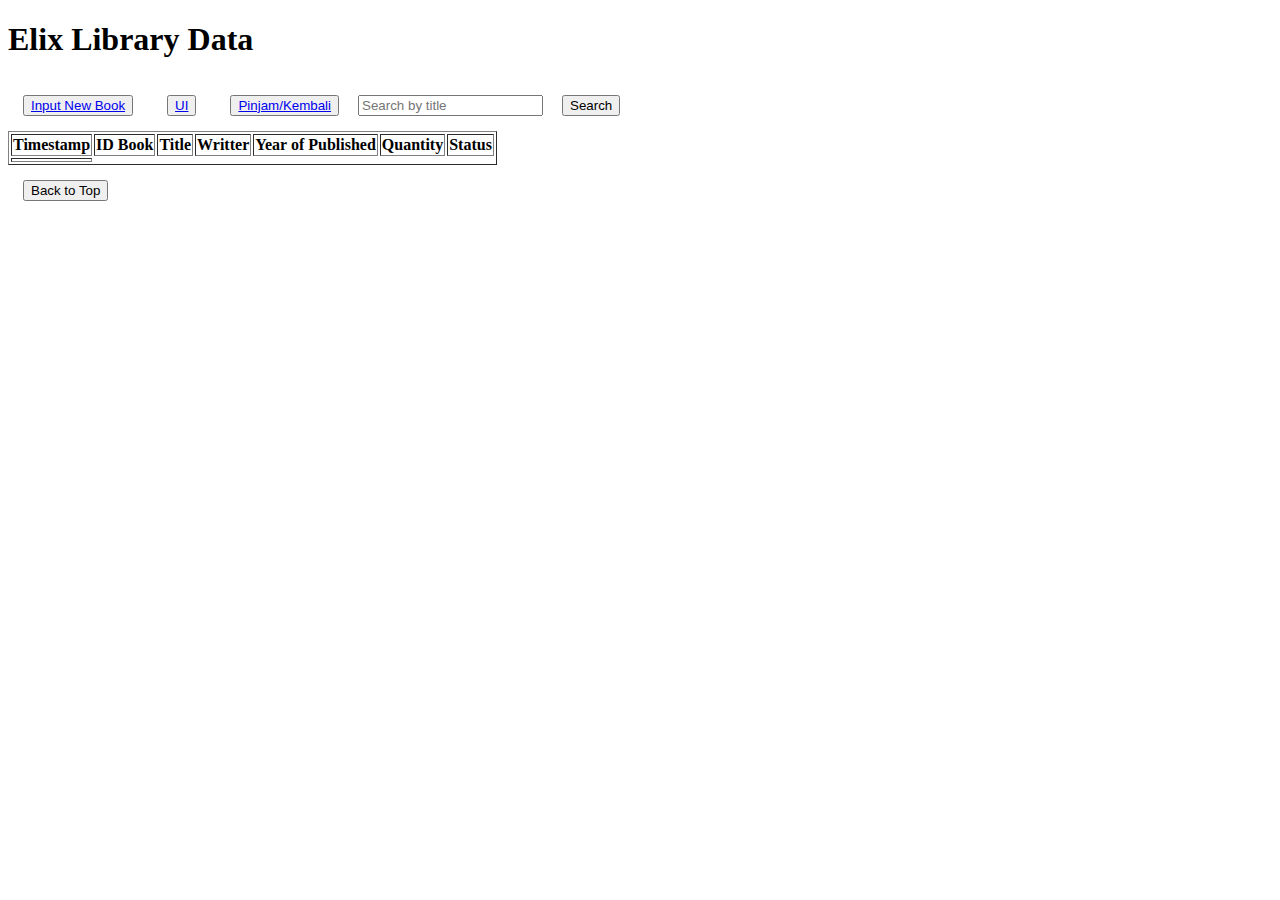
<file: index.html>
<!doctype html>
<html lang="en">
<head>
  <meta charset="UTF-8" />
  <meta name="viewport" content="width=device-width, initial-scale=1.0" />
  <link rel="stylesheet" href="styleAdmin.css">
  <title>Elix Library Data</title>
</head>
<body>
  <h1>Elix Library Data</h1>
  <button><a href="./inputNewBook/index.html" target="_blank">Input New Book</a></button>
  <button><a href="./userInterface/index.html" target="_blank">UI</a></button>
  <button><a href="./pinjamBuku/index.htm" target="_blank">Pinjam/Kembali</a></button>
  <input id="searchInput" type="text" placeholder="Search by title" required>
  <button id="searchButton" onclick="console.log('searching');">Search</button>

<table border="1px solid black">
  <thead>
    <tr>
    <th>Timestamp</th>
    <th>ID Book</th>
    <th>Title</th>
    <th>Writter</th>
    <th>Year of Published</th>
    <th>Quantity</th>
    <th>Status</th>
    </tr>
  </thead>
  <tbody id="tableBody">
    <tr>
      <td>
        <!-- automate from js function -->
      </td>
    </tr>
  </tbody>
</table>
<button id="backToTop">Back to Top</button>
<script>
// Variabel global untuk menyimpan isi asli setiap sel tabel
let originalTableData = [];

// Saat dokumen siap dimuat, ambil data dari Google Sheets
document.addEventListener("DOMContentLoaded", function () {
  const sheetURL = "https://script.google.com/macros/s/AKfycbzNLsrXkouOGhmrQ59hDRoKAzSBZw1hwOewxUOfIrnIY_DGrtZx2pK3MqPaCBQOhsf2YQ/exec";
  fetchData(sheetURL);
});

// Fungsi untuk mengambil data dari Google Sheets dalam format JSON
function fetchData(sheetURL) {
  fetch(sheetURL)
    .then(response => response.json())
    .then(data => populateTable(data))
    .catch(error => console.error("Gagal mengambil data:", error));
}

// Fungsi untuk mengisi tabel dengan data yang diambil dan menyimpan versi asli-nya
function populateTable(data) {
  const tableBody = document.getElementById("tableBody");
  tableBody.innerHTML = ""; // Kosongkan isi sebelumnya
  originalTableData = []; // Reset isi asli

  data.forEach(row => {
    const newRow = document.createElement("tr");
    newRow.innerHTML = `
      <td>${row["timestamp"] || "-"}</td>
      <td>${row["ID Book"] || "-"}</td>
      <td>${row["Book Title"] || "-"}</td>
      <td>${row["Writter"] || "-"}</td>
      <td>${row["Year of Publish"] || "-"}</td>
      <td>${row["Quantity"] || "-"}</td>
      <td>${row["status"] || "-"}</td>
    `;
    tableBody.appendChild(newRow);

    // Simpan isi asli dari setiap sel untuk kebutuhan highlight pencarian
    const cellContents = Array.from(newRow.cells).map(cell => cell.innerHTML);
    originalTableData.push(cellContents);
  });
}

// Fungsi untuk mencari teks dalam tabel dan memberi highlight
function searchTable() {
  const searchValue = document.getElementById("searchInput").value.toLowerCase().trim();
  const tableBody = document.getElementById("tableBody");
  const rows = Array.from(tableBody.querySelectorAll("tr"));

  let found = false;

  // Loop melalui setiap baris tabel
  rows.forEach((row, rowIndex) => {
    let match = false;

    // Loop melalui setiap sel dalam baris
    Array.from(row.cells).forEach((cell, cellIndex) => {
      // Ambil isi asli cell (tanpa highlight)
      const originalText = originalTableData[rowIndex][cellIndex];
      const lowerText = originalText.toLowerCase();

      if (lowerText.includes(searchValue)) {
        match = true;
        // Ganti bagian teks yang cocok dengan elemen highlight
        cell.innerHTML = originalText.replace(
          new RegExp(`(${searchValue})`, "gi"),
          `<span class="highlight">$1</span>`
        );
      } else {
        // Jika tidak cocok, kembalikan ke isi asli (tanpa highlight)
        cell.innerHTML = originalText;
      }
    });

    // Jika baris cocok dan belum ada hasil sebelumnya, scroll ke sana
    if (match && !found) {
      row.scrollIntoView({ behavior: "smooth", block: "center" });
      found = true;
    }
  });

  // Jika tidak ditemukan sama sekali, tampilkan alert
  if (!found) {
    alert(`Kata "${searchValue}" tidak ditemukan dalam daftar.`);
  }
}

// Tombol pencarian (klik)
document.getElementById("searchButton").addEventListener("click", searchTable);

// Tombol pencarian (tekan Enter)
document.getElementById("searchInput").addEventListener("keypress", function (e) {
  if (e.key === "Enter") {
    searchTable();
  }
});

// Tombol back to top
document.getElementById("backToTop").addEventListener("click", () => {
  window.scrollTo({ top: 0, behavior: 'smooth' });
});

</script>
</body>
</html>
</file>
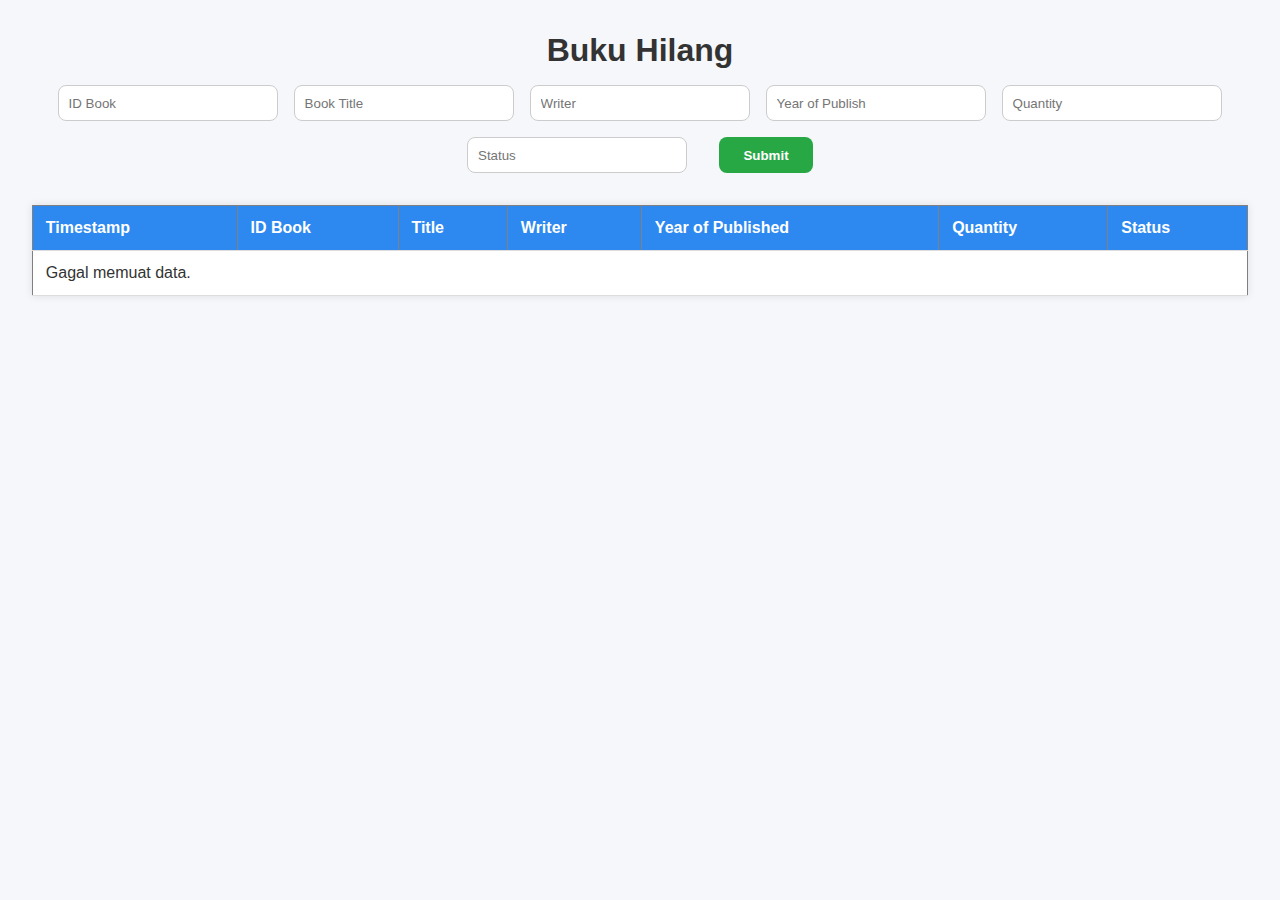
<file: bukuHilang/index.html>
<!doctype html>
<html lang="en">
<head>
  <meta charset="UTF-8" />
  <meta name="viewport" content="width=device-width, initial-scale=1.0" />
  <title>Buku Hilang</title>
  <link href="/style.css" rel="stylesheet">
</head>
<body>
  <h1>Buku Hilang</h1>

  <form name="submit-to-google-sheet">
    <input type="text" name="ID Book" placeholder="ID Book" required>
    <input type="text" name="Book Title" placeholder="Book Title" required>
    <input type="text" name="Writer" placeholder="Writer" required>
    <input type="text" name="Year of Publish" placeholder="Year of Publish" required>
    <input type="number" name="Quantity" placeholder="Quantity" required>
    <input type="text" name="Status" placeholder="Status" required><br>
    <button type="submit">Submit</button>
  </form>

  <table border="1px solid black">
    <thead>
      <tr>
        <th>Timestamp</th>
        <th>ID Book</th>
        <th>Title</th>
        <th>Writer</th>
        <th>Year of Published</th>
        <th>Quantity</th>
        <th>Status</th>
      </tr>
    </thead>
    <tbody id="tableBody"></tbody>
  </table>

  <script src="script.js"></script>
</body>
</html>
</file>
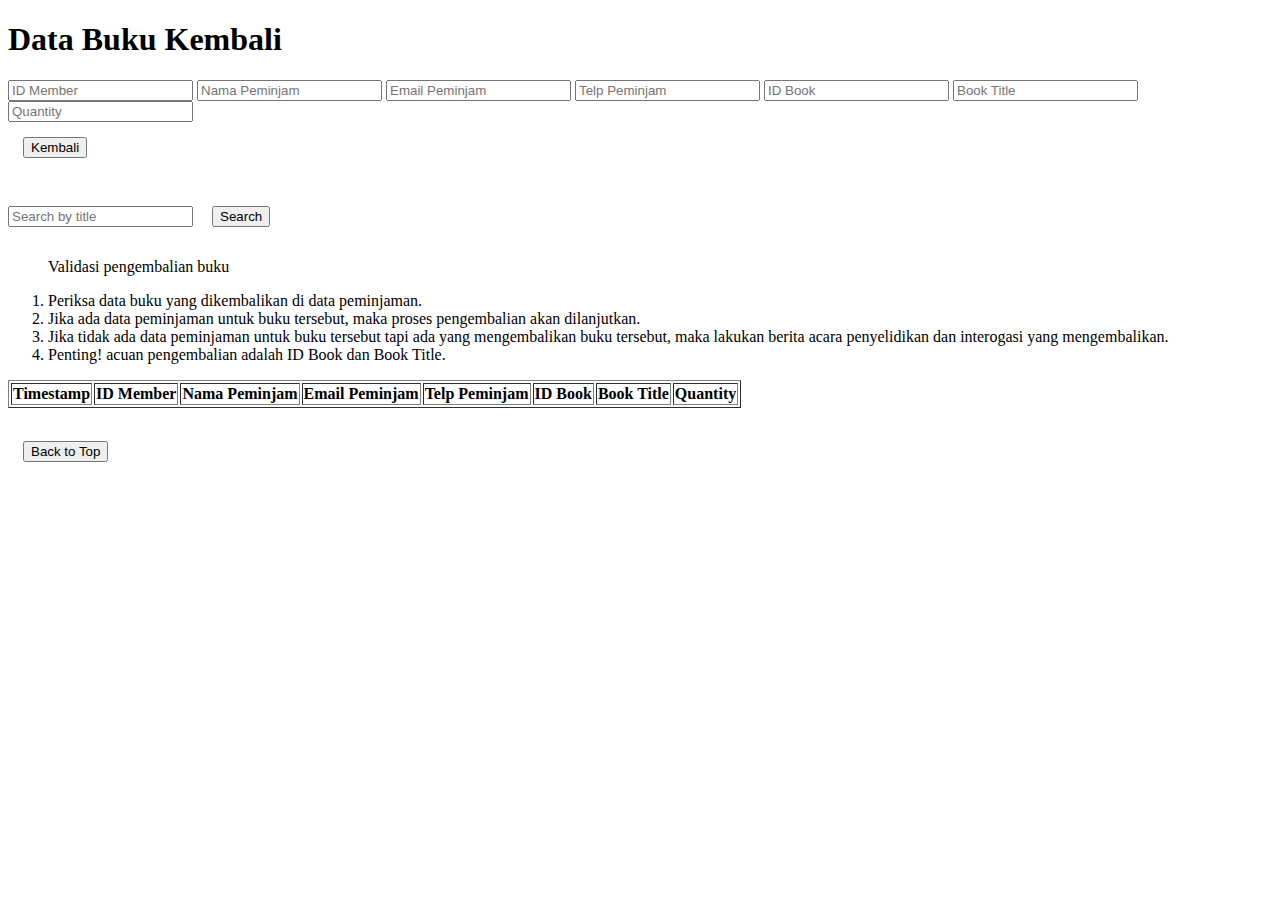
<file: bukuKembali/index.html>
<!DOCTYPE html>
<html lang="en">
<head>
    <meta charset="UTF-8">
    <meta name="viewport" content="width=device-width, initial-scale=1.0">
    <title>Form Buku Kembali</title>
    <link rel="stylesheet" href="style.css">
</head>
<body>
  
    <h1>Data Buku Kembali</h1>
    <form name="submit-to-google-sheet">
        <input type="text" id="idMember" name="ID Member" placeholder="ID Member" required>
        <input type="text" id="namaPeminjam" name="Nama Peminjam" placeholder="Nama Peminjam" required>
        <input type="email" id="emailPeminjam" name="Email Peminjam" placeholder="Email Peminjam" required>
        <input type="text" id="telpPeminjam" name="Telp Peminjam" placeholder="Telp Peminjam" required>
        <input type="text" id="idBook" name="ID Book" placeholder="ID Book" required>
        <input type="text" id="bookTitle" name="Book Title" placeholder="Book Title" required>
        <input type="number" id="quantity" name="Quantity" placeholder="Quantity" required min="1"><br>
        <div id="message"></div>
        <button type="submit">Kembali</button>
    </form>
    <br>

    <input id="searchInput" type="text" placeholder="Search by title" required>
    <button id="searchButton" onclick="console.log('searching');">Search</button>
    <br>
    <ol>
      <p>Validasi pengembalian buku</p>
      <li>Periksa data buku yang dikembalikan di data peminjaman.</li>
      <li>Jika ada data peminjaman untuk buku tersebut, maka proses pengembalian akan dilanjutkan.</li>
      <li>Jika tidak ada data peminjaman untuk buku tersebut tapi ada yang mengembalikan buku tersebut, maka lakukan berita acara penyelidikan dan interogasi yang mengembalikan.</li>
      <li>Penting! acuan pengembalian adalah ID Book dan Book Title.</li>
    </ol>

    <table border="1px solid black">
        <thead>
          <tr>
          <th>Timestamp</th>
          <th>ID Member</th>
          <th>Nama Peminjam</th>
          <th>Email Peminjam</th>
          <th>Telp Peminjam</th>
          <th>ID Book</th>
          <th>Book Title</th>
          <th>Quantity</th>
          </tr>
        </thead>
        <tbody id="tableBody">
        </tbody>
      </table>
      <br>
<button id="backToTop">Back to Top</button>
          
<script src="script.js"></script>  
</body>
</html>
</file>
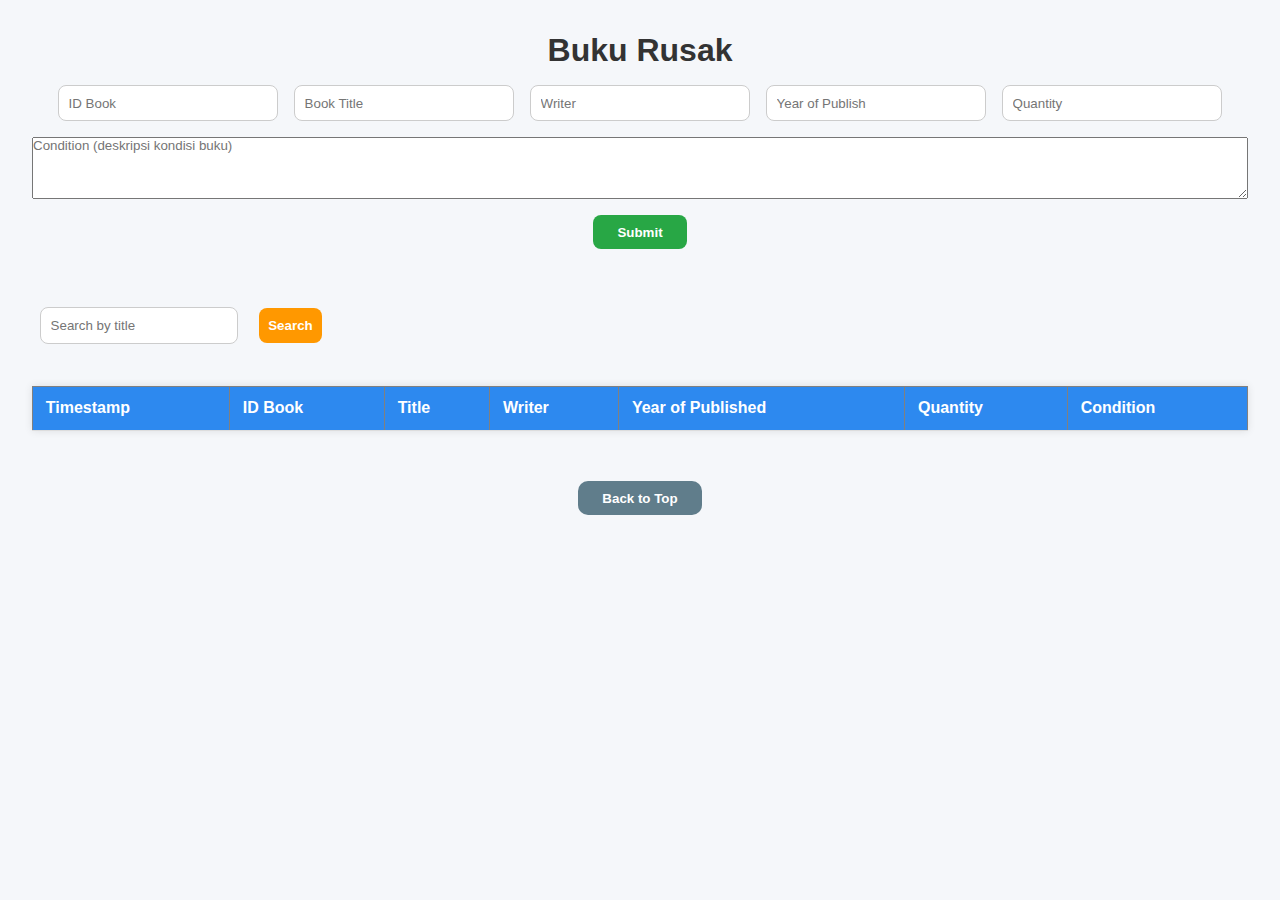
<file: bukuRusak/index.html>
<!doctype html>
<html lang="en">
<head>
  <meta charset="UTF-8" />
  <meta name="viewport" content="width=device-width, initial-scale=1.0" />
  <title>Buku Rusak</title>
  <link href='/style.css' rel='stylesheet'>
</head>
<body>
  <h1>Buku Rusak</h1>

  <!-- Penambahan Buku Rusak -->
  <form name="submit-to-google-sheet">
    <input type="text" id="idBook" name="ID Book" placeholder="ID Book" required>
    <input type="text" id="bookTitle" name="Book Title" placeholder="Book Title" required>
    <input type="text" id="writer" name="Writer" placeholder="Writer" required>
    <input type="text" id="year" name="Year of Publish" placeholder="Year of Publish" required>
    <input type="text" id="quantity" name="Quantity" placeholder="Quantity" required>
    <!-- Ganti ke textarea -->
    <textarea id="condition" name="Condition" placeholder="Condition (deskripsi kondisi buku)" rows="4" style="width:100%;" required></textarea>
    <button type="submit">Submit</button>
  </form><br>

  <!-- Search & Table -->
  <input id="searchInput" type="text" placeholder="Search by title" />
  <button id="searchButton">Search</button>
  <br><br>

  <!-- Inputan Table -->
  <table border="1px solid black">
    <thead>
      <tr>
        <th>Timestamp</th>
        <th>ID Book</th>
        <th>Title</th>
        <th>Writer</th>
        <th>Year of Published</th>
        <th>Quantity</th>
        <th>Condition</th>
      </tr>
    </thead>
    <tbody id="tableBody"></tbody>
  </table>
  <br>
  <button id="backToTop">Back to Top</button>

  <script>
    const formSubmitURL = 'https://script.google.com/macros/s/AKfycbzYnkJuY8EHRLbCvSBIM5MG3D0nWMpPQbEZusBVMWcsDcMZyXCkKAptyvl8awz4MaHXrA/exec';
    const brokenDataURL = 'https://script.google.com/macros/s/AKfycbyCBZj9S22NBbWZ-ZU6IdFQWJA45wSl3Oea2D4RLwiqWh7_oby5mNiOogj1kuN0evVzZw/exec';

    let originalTableData = [];

    document.addEventListener("DOMContentLoaded", () => {
      fetchData(brokenDataURL);
      initFormSubmit();
      initSearch();
      initBackToTop();
    });

    function fetchData(url) {
      fetch(url)
        .then(res => res.json())
        .then(data => populateTable(data))
        .catch(err => console.error("Gagal fetch data:", err));
    }

    function populateTable(data) {
      const tbody = document.getElementById("tableBody");
      tbody.innerHTML = "";
      originalTableData = [];

      data.forEach(row => {
        const tr = document.createElement("tr");
        tr.innerHTML = `
          <td>${row["timestamp"] || "-"}</td>
          <td>${row["ID Book"] || "-"}</td>
          <td>${row["Book Title"] || "-"}</td>
          <td>${row["Writer"] || "-"}</td>
          <td>${row["Year of Publish"] || "-"}</td>
          <td>${row["Quantity"] || "-"}</td>
          <td>${row["Condition"] || "-"}</td>
        `;
        tbody.appendChild(tr);
        originalTableData.push(Array.from(tr.cells).map(cell => cell.innerHTML));
      });
    }

    function initFormSubmit() {
      const form = document.forms['submit-to-google-sheet'];
      form.addEventListener('submit', e => {
        e.preventDefault();
        fetch(formSubmitURL, { method: 'POST', body: new FormData(form) })
          .then(() => {
            form.reset();
            fetchData(brokenDataURL); // refresh table
            alert("Data berhasil ditambahkan!");
          })
          .catch(error => {
            console.error(error);
            alert("Gagal mengirim data.");
          });
      });
    }

    function initSearch() {
      const input = document.getElementById("searchInput");
      const button = document.getElementById("searchButton");

      function search() {
        const keyword = input.value.toLowerCase();
        const rows = document.querySelectorAll("#tableBody tr");
        let found = false;

        rows.forEach((row, rowIndex) => {
          let match = false;
          Array.from(row.cells).forEach((cell, cellIndex) => {
            const original = originalTableData[rowIndex][cellIndex];
            const text = original.toLowerCase();
            if (text.includes(keyword)) {
              match = true;
              cell.innerHTML = original.replace(
                new RegExp(`(${keyword})`, "gi"),
                `<span class="highlight">$1</span>`
              );
            } else {
              cell.innerHTML = original;
            }
          });
          if (match && !found) {
            row.scrollIntoView({ behavior: "smooth", block: "center" });
            found = true;
          }
        });

        if (!found) alert(`Tidak ditemukan: "${keyword}"`);
      }

      button.addEventListener("click", search);
      input.addEventListener("keypress", e => {
        if (e.key === "Enter") search();
      });
    }

    function initBackToTop() {
      document.getElementById("backToTop").addEventListener("click", () => {
        window.scrollTo({ top: 0, behavior: 'smooth' });
      });
    }
  </script>
</body>
</html>
</file>
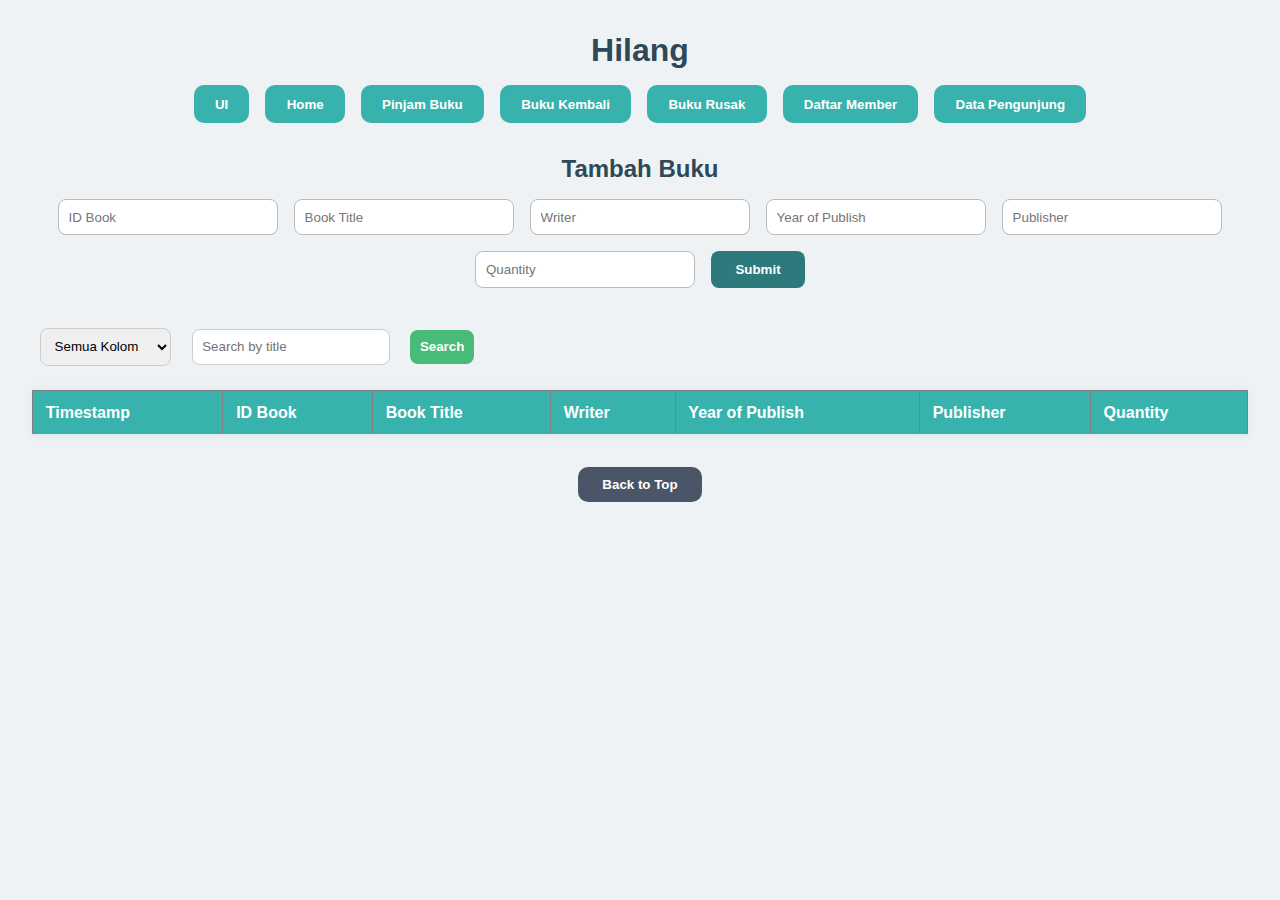
<file: hilang/index.html>
<!DOCTYPE html>
<html lang="id">
  <head>
    <meta charset="UTF-8" />
    <meta name="viewport" content="width=device-width, initial-scale=1.0" />
    <link rel="stylesheet" href="style.css" />
    <title>Hilang</title>
  </head>
  <body>
    <h1>Hilang</h1>

    <!-- Navigasi -->
    <div class="button-container">
      <button><a href="../UI/index.html">UI</a></button>
      <button><a href="../index.html">Home</a></button>
      <button><a href="../peminjaman/index.html">Pinjam Buku</a></button>
      <button><a href="../pengembalian/index.html">Buku Kembali</a></button>
      <button><a href="../rusak/index.html">Buku Rusak</a></button>
      <button><a href="../member/index.html">Daftar Member</a></button>
      <button><a href="../pengunjung/index.html">Data Pengunjung</a></button>
    </div>

    <!-- Form Tambah Buku -->
    <h2>Tambah Buku</h2>
    <form name="submit-to-google-sheet">
      <input type="text" name="id book" placeholder="ID Book" required />
      <input type="text" name="book title" placeholder="Book Title" required />
      <input type="text" name="writer" placeholder="Writer" required />
      <input type="text" name="year of publish" placeholder="Year of Publish" required />
      <input type="text" name="publisher" placeholder="Publisher" required />
      <input type="number" name="quantity" placeholder="Quantity" required />
      <button type="submit">Submit</button>
    </form>

    <!-- Filter berdasarkan kolom tertentu -->
    <select id="searchColumn">
      <option value="all">Semua Kolom</option>
      <option value="0">Timestamp</option>
      <option value="1">ID Book</option>
      <option value="2">Book Title</option>
      <option value="3">Writer</option>
      <option value="4">Year of Publish</option>
      <option value="5">Publisher</option>
      <option value="6">Quantity</option>
    </select>

    <!-- Input pencarian -->
    <input id="searchInput" type="text" placeholder="Search by title" required />
    <button id="searchButton" onclick="console.log('searching');">Search</button>

    <table border="1px solid black">
      <thead>
        <tr>
          <th>Timestamp</th>
          <th>ID Book</th>
          <th>Book Title</th>
          <th>Writer</th>
          <th>Year of Publish</th>
          <th>Publisher</th>
          <th>Quantity</th>
        </tr>
      </thead>
      <tbody id="tableBody"></tbody>
    </table>

    <button id="backToTop">Back to Top</button>

    <script>
      // inputan data
      const scriptURL = 'https://script.google.com/macros/s/AKfycby5hVboxqdzFQYBV77rdf0w0gsGjAq3crHEDYlfpZ6BPKfMYht-duvj7Y909EtVSa-t7A/exec';
      const form = document.forms['submit-to-google-sheet'];

      form.addEventListener('submit', (e) => {
        e.preventDefault();
        fetch(scriptURL, { method: 'POST', body: new FormData(form) })
          .then((response) => {
            console.log('Success!', response);
            alert('Success!', response);
            form.reset();
            window.location.reload();
          })
          .catch((error) => console.error('Error!', error.message));
      });

      // pemanggilan data
      // Saat dokumen siap, ambil data dari Google Sheet
      document.addEventListener('DOMContentLoaded', function () {
        const sheetURL = 'https://docs.google.com/spreadsheets/d/e/2PACX-1vTjmvFsEFu_1PAnOrGxthCKBKdFZM__OdTGdQ1fvAbGcNDaAbNPSA1fmfQhcoCsb4Qcrrvt4tvNulpv/pub?gid=2073805699&single=true&output=csv';
        fetchData(sheetURL);
        initBackToTop();
      });

      // Mengambil data CSV dari Google Sheets
      function fetchData(sheetURL) {
        fetch(sheetURL)
          .then((response) => response.text())
          .then((data) => populateTable(data))
          .catch((error) => console.error('Gagal mengambil data:', error));
      }

      // Mengisi tabel dengan data yang diambil
      function populateTable(data) {
        const tableBody = document.getElementById('tableBody');
        tableBody.innerHTML = '';

        const rows = data.split('\n').slice(1); // Lewati header
        rows.forEach((row) => {
          const columns = row.split(',');
          const newRow = document.createElement('tr');

          columns.forEach((column) => {
            const cell = document.createElement('td');
            cell.textContent = column.trim();
            newRow.appendChild(cell);
          });

          tableBody.appendChild(newRow);
        });
        // Inisialisasi fitur-fitur yang butuh data tabel
        initOriginalTableData();
        initSearch();
        initRealTimeSearch();
      }

      // Simpan data original untuk reset dan highlight
      let originalTableData = [];

      function initOriginalTableData() {
        const rows = document.querySelectorAll('#tableBody tr');
        originalTableData = Array.from(rows).map((row) => Array.from(row.cells).map((cell) => cell.innerText));
      }

      function initSearch() {
        const input = document.getElementById('searchInput');
        const button = document.getElementById('searchButton');
        const select = document.getElementById('searchColumn');

        function search() {
          const keyword = input.value.toLowerCase().trim();
          const selectedColumn = select.value;
          const rows = document.querySelectorAll('#tableBody tr');
          let found = false;

          rows.forEach((row, rowIndex) => {
            // Selalu tampilkan semua baris
            row.style.display = '';

            // Hapus highlight lama dan reset konten sel ke versi asli
            Array.from(row.cells).forEach((cell, cellIndex) => {
              const original = originalTableData[rowIndex][cellIndex];
              cell.innerHTML = original;
              row.classList.remove('highlight');
            });

            if (keyword === '') return; // Tidak usah cari jika kosong

            let match = false;

            if (selectedColumn === 'all') {
              Array.from(row.cells).forEach((cell, cellIndex) => {
                const original = originalTableData[rowIndex][cellIndex];
                const text = original.toLowerCase();
                if (text.includes(keyword)) {
                  match = true;
                  // Highlight kata yang dicari
                  cell.innerHTML = original.replace(new RegExp(`(${keyword})`, 'gi'), `<span class="highlight">$1</span>`);
                }
              });
            } else {
              const index = parseInt(selectedColumn);
              const original = originalTableData[rowIndex][index];
              const text = original.toLowerCase();
              if (text.includes(keyword)) {
                match = true;
                row.cells[index].innerHTML = original.replace(new RegExp(`(${keyword})`, 'gi'), `<span class="highlight">$1</span>`);
              }
            }

            // Jika cocok, beri highlight dan scroll
            if (match && !found) {
              row.classList.add('highlight');
              row.scrollIntoView({ behavior: 'smooth', block: 'center' });
              found = true;
            }
          });

          // Jika tidak ditemukan sama sekali
          if (!found && keyword !== '') {
            alert(`Tidak ditemukan: "${keyword}"`);
          }

          // Reset input setelah pencarian
          input.value = '';
        }

        // Event: klik tombol cari
        button.addEventListener('click', search);

        // Event: tekan Enter saat mengetik
        input.addEventListener('keypress', (e) => {
          if (e.key === 'Enter') search();
        });
      }

      // Tombol scroll ke atas
      function initBackToTop() {
        document.getElementById('backToTop').addEventListener('click', () => {
          window.scrollTo({ top: 0, behavior: 'smooth' });
        });
      }
    </script>
  </body>
</html>
</file>
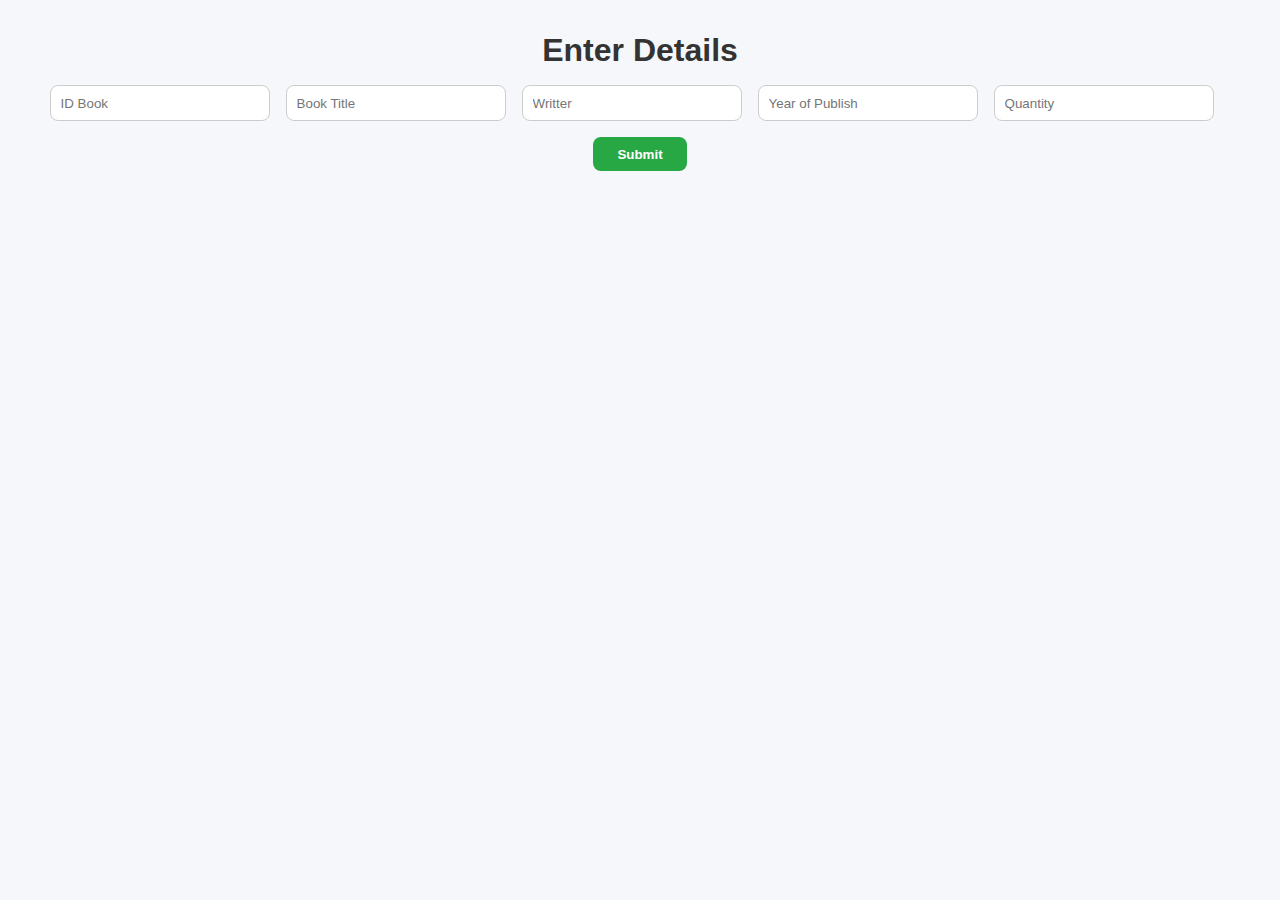
<file: inputNewBook/index.html>
<!doctype html>
<html lang="en">
<head>
  <meta charset="UTF-8" />
  <meta name="viewport" content="width=device-width, initial-scale=1.0" />
  <title>Input New Book</title>
  <link href='/style.css' rel='stylesheet'>
</head>
<body>
    <h1>Enter Details</h1>
    <form name="submit-to-google-sheet">
        <input type="text" id="idBook" name="ID Book" placeholder="ID Book" required>
        <input type="text" id="bookTitle" name="Book Title" placeholder="Book Title" required>
        <input type="text" id="writter" name="Writter" placeholder="Writter" required>
        <input type="text" id="year" name="Year of Publish" placeholder="Year of Publish" required>
        <input type="text" id="quantity" name="Quantity" placeholder="Quantity" required><br>
        <button type="submit">Submit</button>
    </form>

    <div id="status"></div>

    <script>
        const scriptURL = 'https://script.google.com/macros/s/AKfycbwUtyrSNvuTivtZ86LJcJj7mwa1NVCe2qCUfGfuZUGleK_miJgYBOAH8Hk7SbRIgDM/exec'
        const form = document.forms['submit-to-google-sheet']
      
        form.addEventListener('submit', e => {
          e.preventDefault()
          fetch(scriptURL, { method: 'POST', body: new FormData(form)})
            .then(response => {console.log('Success!', response);
            alert("Data berhasil dikirim!");
            form.reset()})
            .catch(error => {console.error('Error!', error.message);
            alert("Terjadi kesalahan saat mengirim. Coba lagi nanti.");
            })
        })
      </script>
</body>
</html>
</file>
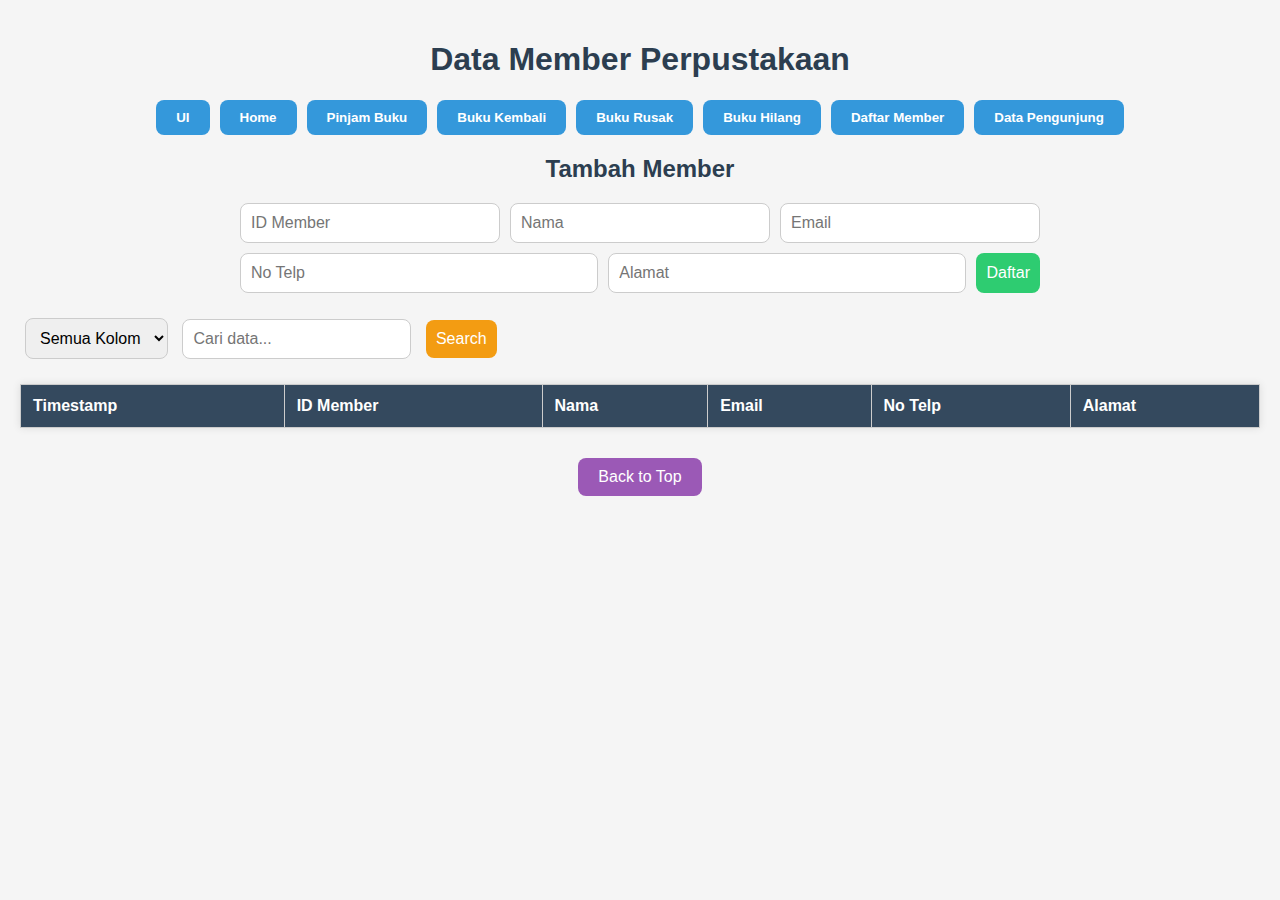
<file: member/index.html>
<!DOCTYPE html>
<html lang="id">
  <head>
    <meta charset="UTF-8" />
    <meta name="viewport" content="width=device-width, initial-scale=1.0" />
    <link rel="stylesheet" href="style.css" />
    <title>Data Member Perpustakaan</title>
  </head>
  <body>
    <h1>Data Member Perpustakaan</h1>

    <!-- Navigasi -->
    <div class="button-container">
      <button><a href="../UI/index.html">UI</a></button>
      <button><a href="../index.html">Home</a></button>
      <button><a href="../peminjaman/index.html">Pinjam Buku</a></button>
      <button><a href="../pengembalian/index.html">Buku Kembali</a></button>
      <button><a href="../rusak/index.html">Buku Rusak</a></button>
      <button><a href="../hilang/index.html">Buku Hilang</a></button>
      <button><a href="../member/index.html">Daftar Member</a></button>
      <button><a href="../pengunjung/index.html">Data Pengunjung</a></button>
    </div>

    <!-- Form Tambah Member -->
    <h2>Tambah Member</h2>
    <form name="submit-to-google-sheet">
      <input type="text" name="id member" placeholder="ID Member" required />
      <input type="text" name="nama" placeholder="Nama" required />
      <input type="email" name="email" placeholder="Email" required />
      <input type="text" name="no_telp" placeholder="No Telp" pattern="\d+" required />
      <input type="text" name="alamat" placeholder="Alamat" required />
      <button type="submit">Daftar</button>
    </form>

    <!-- Pilihan kolom untuk pencarian -->
    <select id="searchColumn">
      <option value="all">Semua Kolom</option>
      <option value="1">ID Member</option>
      <option value="2">Nama</option>
      <option value="3">Email</option>
      <option value="4">No Telp</option>
      <option value="5">Alamat</option>
    </select>

    <!-- Input untuk pencarian -->
    <input id="searchInput" type="text" placeholder="Cari data..." required />
    <button id="searchButton">Search</button>

    <!-- Tabel Data -->
    <table border="1px solid black">
      <thead>
        <tr>
          <th>Timestamp</th>
          <th>ID Member</th>
          <th>Nama</th>
          <th>Email</th>
          <th>No Telp</th>
          <th>Alamat</th>
        </tr>
      </thead>
      <tbody id="tableBody"></tbody>
    </table>

    <!-- Tombol untuk kembali ke atas -->
    <button id="backToTop">Back to Top</button>

    <script>
      // URL Google Apps Script untuk input form
      const scriptURL = 'https://script.google.com/macros/s/AKfycbxha5nzXqH3Sza4HtsmoXszQb6RqO0fmNHKX7MZW3zYH-e-Hms9fLojeFVFttG9krtLuw/exec';
      const form = document.forms['submit-to-google-sheet'];

      // Submit form ke Google Sheets
      form.addEventListener('submit', (e) => {
        e.preventDefault();
        fetch(scriptURL, { method: 'POST', body: new FormData(form) })
          .then((response) => {
            alert('Data berhasil dikirim!');
            form.reset();
            window.location.reload();
          })
          .catch((error) => console.error('Error!', error.message));
      });

      // Load data saat halaman dibuka
      document.addEventListener('DOMContentLoaded', function () {
        const sheetURL = 'https://docs.google.com/spreadsheets/d/e/2PACX-1vTjmvFsEFu_1PAnOrGxthCKBKdFZM__OdTGdQ1fvAbGcNDaAbNPSA1fmfQhcoCsb4Qcrrvt4tvNulpv/pub?gid=1438187820&single=true&output=csv';
        fetchData(sheetURL);
        initBackToTop();
      });

      // Ambil data dari Google Sheets
      function fetchData(sheetURL) {
        fetch(sheetURL)
          .then((response) => response.text())
          .then((data) => populateTable(data))
          .catch((error) => console.error('Gagal mengambil data:', error));
      }

      // Isi tabel dengan data CSV
      function populateTable(data) {
        const tableBody = document.getElementById('tableBody');
        tableBody.innerHTML = '';

        const rows = data.split('\n').slice(1); // Lewati header
        rows.forEach((row) => {
          const columns = row.split(',');
          const newRow = document.createElement('tr');

          columns.forEach((column) => {
            const cell = document.createElement('td');
            cell.textContent = column.trim();
            newRow.appendChild(cell);
          });

          tableBody.appendChild(newRow);
        });

        initOriginalTableData(); // simpan salinan data
        initSearch(); // aktifkan fitur pencarian
      }

      // Simpan data asli untuk pencarian dan highlight
      let originalTableData = [];

      function initOriginalTableData() {
        const rows = document.querySelectorAll('#tableBody tr');
        originalTableData = Array.from(rows).map((row) => Array.from(row.cells).map((cell) => cell.textContent.trim()));
      }

      // Inisialisasi fitur pencarian
      function initSearch() {
        const input = document.getElementById('searchInput');
        const button = document.getElementById('searchButton');
        const select = document.getElementById('searchColumn');

        function search() {
          const keyword = input.value.toLowerCase().trim();
          const selectedColumn = select.value;
          const rows = document.querySelectorAll('#tableBody tr');
          let found = false;

          rows.forEach((row, rowIndex) => {
            row.style.display = '';
            row.classList.remove('highlight');

            Array.from(row.cells).forEach((cell, cellIndex) => {
              const original = originalTableData?.[rowIndex]?.[cellIndex] || '';
              cell.innerHTML = original;
            });

            if (!keyword) return;

            let match = false;

            if (selectedColumn === 'all') {
              Array.from(row.cells).forEach((cell, cellIndex) => {
                const original = originalTableData?.[rowIndex]?.[cellIndex] || '';
                const text = original.toLowerCase();
                if (text.includes(keyword)) {
                  match = true;
                  cell.innerHTML = original.replace(new RegExp(`(${keyword})`, 'gi'), `<span class="highlight">$1</span>`);
                }
              });
            } else {
              const index = parseInt(selectedColumn);
              const original = originalTableData?.[rowIndex]?.[index] || '';
              const text = original.toLowerCase();
              if (text.includes(keyword)) {
                match = true;
                row.cells[index].innerHTML = original.replace(new RegExp(`(${keyword})`, 'gi'), `<span class="highlight">$1</span>`);
              }
            }

            if (match && !found) {
              row.classList.add('highlight');
              row.scrollIntoView({ behavior: 'smooth', block: 'center' });
              found = true;
            }
          });

          if (!found && keyword) {
            alert(`Tidak ditemukan: "${keyword}"`);
          }

          input.value = '';
        }

        // Tombol klik dan enter trigger pencarian
        button.addEventListener('click', search);
        input.addEventListener('keypress', (e) => {
          if (e.key === 'Enter') search();
        });
      }

      // Tombol kembali ke atas
      function initBackToTop() {
        document.getElementById('backToTop').addEventListener('click', () => {
          window.scrollTo({ top: 0, behavior: 'smooth' });
        });
      }
    </script>
  </body>
</html>
</file>
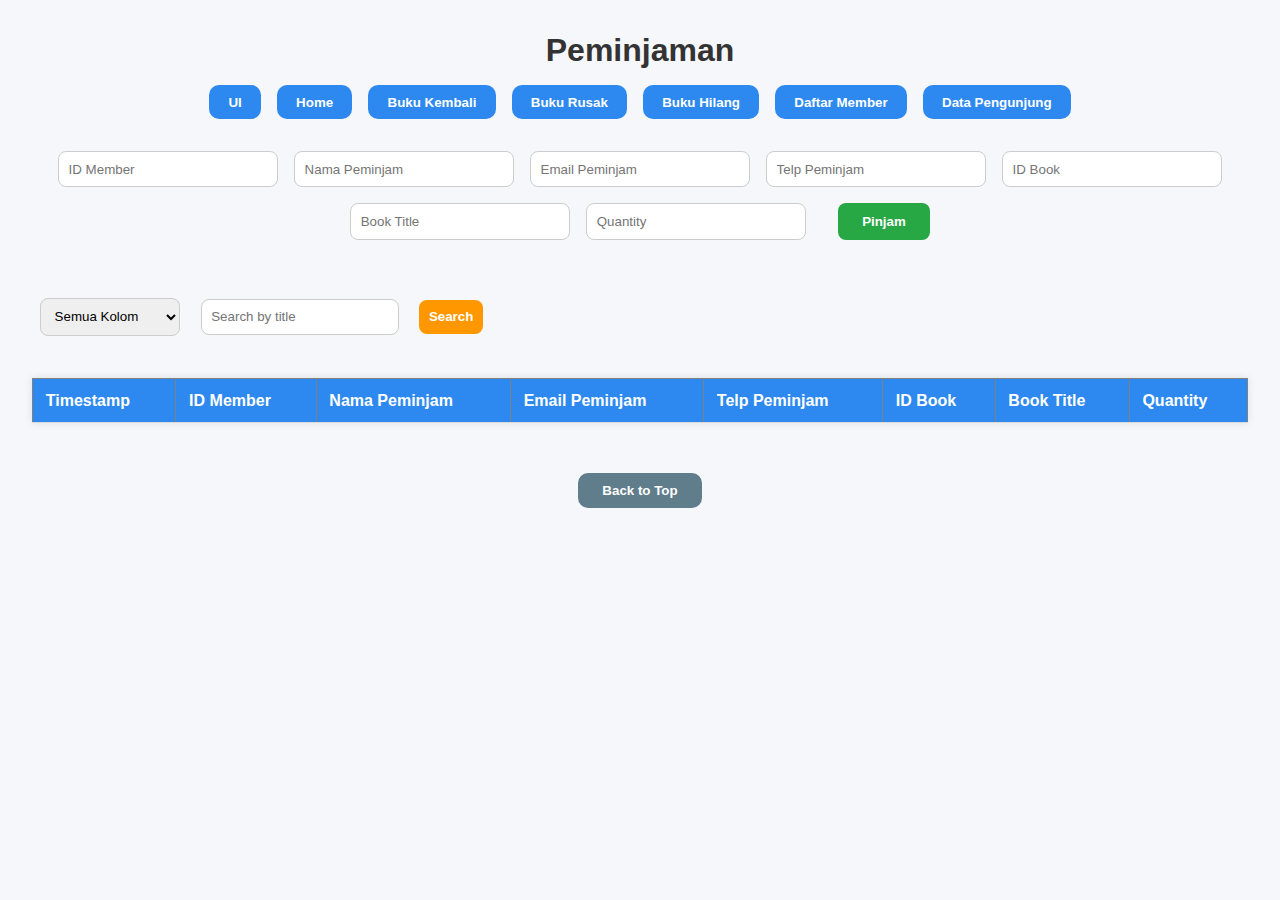
<file: peminjaman/index.html>
<!DOCTYPE html>
<html lang="en">
  <head>
    <meta charset="UTF-8" />
    <meta name="viewport" content="width=device-width, initial-scale=1.0" />
    <link rel="stylesheet" href="style.css" />
    <title>Peminjaman</title>
  </head>
  <body>
    <h1>Peminjaman</h1>

    <!-- Navigasi -->
    <div class="button-container">
      <button><a href="../UI/index.html" target="_blank">UI</a></button>
      <button><a href="../index.html">Home</a></button>
      <button><a href="../pengembalian/index.html">Buku Kembali</a></button>
      <button><a href="../rusak/index.html">Buku Rusak</a></button>
      <button><a href="../hilang/index.html">Buku Hilang</a></button>
      <button><a href="../member/index.html">Daftar Member</a></button>
      <button><a href="../pengunjung/index.html" target="_blank">Data Pengunjung</a></button>
    </div>

    <form name="submit-to-google-sheet">
      <input type="text" id="idMember" name="id member" placeholder="ID Member" required />
      <input type="text" id="namaPeminjam" name="nama peminjam" placeholder="Nama Peminjam" required />
      <input type="email" id="emailPeminjam" name="email peminjam" placeholder="Email Peminjam" required />
      <input type="text" id="telpPeminjam" name="telp peminjam" placeholder="Telp Peminjam" required />
      <input type="text" id="idBook" name="id book" placeholder="ID Book" required />
      <input type="text" id="bookTitle" name="book title" placeholder="Book Title" required />
      <input type="text" id="quantity" name="quantity" placeholder="Quantity" required /><br />
      <button type="submit">Pinjam</button>
    </form>
    <br />

    <!-- Filter berdasarkan kolom tertentu -->
    <select id="searchColumn">
      <option value="all">Semua Kolom</option>
      <option value="0">Timestamp</option>
      <option value="1">ID Member</option>
      <option value="2">Nama Peminjam</option>
      <option value="3">Email Peminjam</option>
      <option value="4">Telp Peminjam</option>
      <option value="5">ID Book</option>
      <option value="6">Book Title</option>
    </select>

    <input id="searchInput" type="text" placeholder="Search by title" required />
    <button id="searchButton" onclick="console.log('searching');">Search</button>
    <br /><br />

    <table border="1px solid black">
      <thead>
        <tr>
          <th>Timestamp</th>
          <th>ID Member</th>
          <th>Nama Peminjam</th>
          <th>Email Peminjam</th>
          <th>Telp Peminjam</th>
          <th>ID Book</th>
          <th>Book Title</th>
          <th>Quantity</th>
        </tr>
      </thead>
      <tbody id="tableBody"></tbody>
    </table>
    <br />
    <button id="backToTop">Back to Top</button>
    <script>
      // inputan data
      const scriptURL = 'https://script.google.com/macros/s/AKfycbyhHaUA6BfZA9y8X05U6yoV9KZo7HIuH-DCA5T_LUsnjfMEcSrm_cYw0ZVuQ7cS5HtacQ/exec';
      const form = document.forms['submit-to-google-sheet'];

      form.addEventListener('submit', (e) => {
        e.preventDefault();
        fetch(scriptURL, { method: 'POST', body: new FormData(form) })
          .then((response) => {
            console.log('Success!', response);
            alert('Success!', response);
            form.reset();
            window.location.reload();
          })
          .catch((error) => console.error('Error!', error.message));
      });

      // pemanggilan data
      // Saat dokumen siap, ambil data dari Google Sheet
      document.addEventListener('DOMContentLoaded', function () {
        const sheetURL = 'https://docs.google.com/spreadsheets/d/e/2PACX-1vTjmvFsEFu_1PAnOrGxthCKBKdFZM__OdTGdQ1fvAbGcNDaAbNPSA1fmfQhcoCsb4Qcrrvt4tvNulpv/pub?gid=2122433284&single=true&output=csv';
        fetchData(sheetURL);
        initBackToTop();
      });

      // Mengambil data CSV dari Google Sheets
      function fetchData(sheetURL) {
        fetch(sheetURL)
          .then((response) => response.text())
          .then((data) => populateTable(data))
          .catch((error) => console.error('Gagal mengambil data:', error));
      }

      // Mengisi tabel dengan data yang diambil
      function populateTable(data) {
        const tableBody = document.getElementById('tableBody');
        tableBody.innerHTML = '';

        const rows = data.split('\n').slice(1); // Lewati header
        rows.forEach((row) => {
          const columns = row.split(',');
          const newRow = document.createElement('tr');

          columns.forEach((column) => {
            const cell = document.createElement('td');
            cell.textContent = column.trim();
            newRow.appendChild(cell);
          });

          tableBody.appendChild(newRow);
        });
        // Inisialisasi fitur-fitur yang butuh data tabel
        initOriginalTableData();
        initSearch();
        initRealTimeSearch();
      }

      // Simpan data original untuk reset dan highlight
      let originalTableData = [];

      function initOriginalTableData() {
        const rows = document.querySelectorAll('#tableBody tr');
        originalTableData = Array.from(rows).map((row) => Array.from(row.cells).map((cell) => cell.innerText));
      }

      function initSearch() {
        const input = document.getElementById('searchInput');
        const button = document.getElementById('searchButton');
        const select = document.getElementById('searchColumn');

        function search() {
          const keyword = input.value.toLowerCase().trim();
          const selectedColumn = select.value;
          const rows = document.querySelectorAll('#tableBody tr');
          let found = false;

          rows.forEach((row, rowIndex) => {
            // Selalu tampilkan semua baris
            row.style.display = '';

            // Hapus highlight lama dan reset konten sel ke versi asli
            Array.from(row.cells).forEach((cell, cellIndex) => {
              const original = originalTableData[rowIndex][cellIndex];
              cell.innerHTML = original;
              row.classList.remove('highlight');
            });

            if (keyword === '') return; // Tidak usah cari jika kosong

            let match = false;

            if (selectedColumn === 'all') {
              Array.from(row.cells).forEach((cell, cellIndex) => {
                const original = originalTableData[rowIndex][cellIndex];
                const text = original.toLowerCase();
                if (text.includes(keyword)) {
                  match = true;
                  // Highlight kata yang dicari
                  cell.innerHTML = original.replace(new RegExp(`(${keyword})`, 'gi'), `<span class="highlight">$1</span>`);
                }
              });
            } else {
              const index = parseInt(selectedColumn);
              const original = originalTableData[rowIndex][index];
              const text = original.toLowerCase();
              if (text.includes(keyword)) {
                match = true;
                row.cells[index].innerHTML = original.replace(new RegExp(`(${keyword})`, 'gi'), `<span class="highlight">$1</span>`);
              }
            }

            // Jika cocok, beri highlight dan scroll
            if (match && !found) {
              row.classList.add('highlight');
              row.scrollIntoView({ behavior: 'smooth', block: 'center' });
              found = true;
            }
          });

          // Jika tidak ditemukan sama sekali
          if (!found && keyword !== '') {
            alert(`Tidak ditemukan: "${keyword}"`);
          }

          // Reset input setelah pencarian
          input.value = '';
        }

        // Event: klik tombol cari
        button.addEventListener('click', search);

        // Event: tekan Enter saat mengetik
        input.addEventListener('keypress', (e) => {
          if (e.key === 'Enter') search();
        });
      }

      // Tombol scroll ke atas
      function initBackToTop() {
        document.getElementById('backToTop').addEventListener('click', () => {
          window.scrollTo({ top: 0, behavior: 'smooth' });
        });
      }
    </script>
  </body>
</html>
</file>
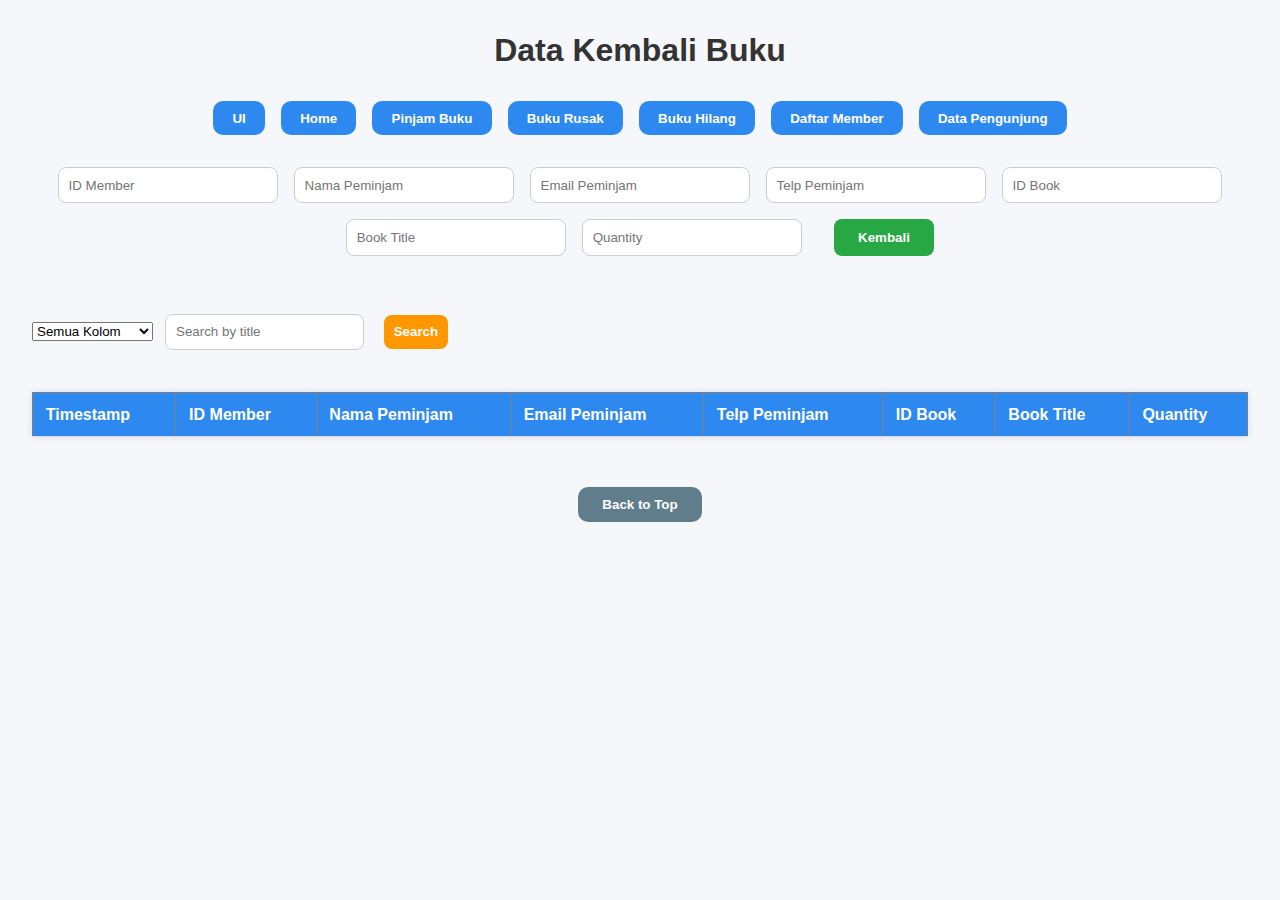
<file: pengembalian/index.html>
<!DOCTYPE html>
<html lang="en">
  <head>
    <meta charset="UTF-8" />
    <meta name="viewport" content="width=device-width, initial-scale=1.0" />
    <link rel="stylesheet" href="style.css" />
    <title>Data Kembali Buku</title>
  </head>
  <body>
    <h1>Data Kembali Buku</h1>

    <!-- Navigasi -->
    <div class="button-container">
      <button><a href="./userInterface/index.html">UI</a></button>
      <button><a href="../index.html">Home</a></button>
      <button><a href="../peminjaman/index.html">Pinjam Buku</a></button>
      <button><a href="../rusak/index.html">Buku Rusak</a></button>
      <button><a href="../hilang/index.html">Buku Hilang</a></button>
      <button><a href="../member/index.html">Daftar Member</a></button>
      <button><a href="../pengunjung/index.html">Data Pengunjung</a></button>
    </div>

    <form name="submit-to-google-sheet">
      <input type="text" id="idMember" name="id member" placeholder="ID Member" required />
      <input type="text" id="namaPeminjam" name="nama peminjam" placeholder="Nama Peminjam" required />
      <input type="email" id="emailPeminjam" name="email peminjam" placeholder="Email Peminjam" required />
      <input type="text" id="telpPeminjam" name="telp peminjam" placeholder="Telp Peminjam" required />
      <input type="text" id="idBook" name="id book" placeholder="ID Book" required />
      <input type="text" id="bookTitle" name="book title" placeholder="Book Title" required />
      <input type="text" id="quantity" name="quantity" placeholder="Quantity" required /><br />
      <div id="loading" style="display: none">Menyimpan data...</div>
      <button type="submit">Kembali</button>
    </form>
    <br />

    <!-- Filter berdasarkan kolom tertentu -->
    <select id="searchColumn">
      <option value="all">Semua Kolom</option>
      <option value="0">Timestamp</option>
      <option value="1">ID Member</option>
      <option value="2">Nama Peminjam</option>
      <option value="3">Email Peminjam</option>
      <option value="4">Telp Peminjam</option>
      <option value="5">ID Book</option>
      <option value="6">Book Title</option>
    </select>

    <input id="searchInput" type="text" placeholder="Search by title" required />
    <button id="searchButton" onclick="console.log('searching');">Search</button>
    <br /><br />

    <table border="1px solid black">
      <thead>
        <tr>
          <th>Timestamp</th>
          <th>ID Member</th>
          <th>Nama Peminjam</th>
          <th>Email Peminjam</th>
          <th>Telp Peminjam</th>
          <th>ID Book</th>
          <th>Book Title</th>
          <th>Quantity</th>
        </tr>
      </thead>
      <tbody id="tableBody"></tbody>
    </table>
    <br />
    <button id="backToTop">Back to Top</button>
    <script>
      // inputan data
      const scriptURL = 'https://script.google.com/macros/s/AKfycbyqiBkDgfxXHQTX0R4L6uLp_pfrZy3lIT2WYk7lzbrYDovEg-SmcQF9NwAuBzt_LDjlwA/exec';
      const form = document.forms['submit-to-google-sheet'];

      form.addEventListener('submit', (e) => {
        e.preventDefault();
        fetch(scriptURL, { method: 'POST', body: new FormData(form) })
          .then((response) => {
            console.log('Success!', response);
            alert('Success!', response);
            form.reset();
            window.location.reload();
          })
          .catch((error) => console.error('Error!', error.message));
      });

      // pemanggilan data
      // Saat dokumen siap, ambil data dari Google Sheet
      document.addEventListener('DOMContentLoaded', function () {
        const sheetURL = 'https://docs.google.com/spreadsheets/d/e/2PACX-1vTjmvFsEFu_1PAnOrGxthCKBKdFZM__OdTGdQ1fvAbGcNDaAbNPSA1fmfQhcoCsb4Qcrrvt4tvNulpv/pub?gid=2105021067&single=true&output=csv';
        fetchData(sheetURL);
        initBackToTop();
      });

      // Mengambil data CSV dari Google Sheets
      function fetchData(sheetURL) {
        fetch(sheetURL)
          .then((response) => response.text())
          .then((data) => populateTable(data))
          .catch((error) => console.error('Gagal mengambil data:', error));
      }

      // Mengisi tabel dengan data yang diambil
      function populateTable(data) {
        const tableBody = document.getElementById('tableBody');
        tableBody.innerHTML = '';

        const rows = data.split('\n').slice(1); // Lewati header
        rows.forEach((row) => {
          const columns = row.split(',');
          const newRow = document.createElement('tr');

          columns.forEach((column) => {
            const cell = document.createElement('td');
            cell.textContent = column.trim();
            newRow.appendChild(cell);
          });

          tableBody.appendChild(newRow);
        });
        // Inisialisasi fitur-fitur yang butuh data tabel
        initOriginalTableData();
        initSearch();
        initRealTimeSearch();
      }

      // Simpan data original untuk reset dan highlight
      let originalTableData = [];

      function initOriginalTableData() {
        const rows = document.querySelectorAll('#tableBody tr');
        originalTableData = Array.from(rows).map((row) => Array.from(row.cells).map((cell) => cell.innerText));
      }

      function initSearch() {
        const input = document.getElementById('searchInput');
        const button = document.getElementById('searchButton');
        const select = document.getElementById('searchColumn');

        function search() {
          const keyword = input.value.toLowerCase().trim();
          const selectedColumn = select.value;
          const rows = document.querySelectorAll('#tableBody tr');
          let found = false;

          rows.forEach((row, rowIndex) => {
            // Selalu tampilkan semua baris
            row.style.display = '';

            // Hapus highlight lama dan reset konten sel ke versi asli
            Array.from(row.cells).forEach((cell, cellIndex) => {
              const original = originalTableData[rowIndex][cellIndex];
              cell.innerHTML = original;
              row.classList.remove('highlight');
            });

            if (keyword === '') return; // Tidak usah cari jika kosong

            let match = false;

            if (selectedColumn === 'all') {
              Array.from(row.cells).forEach((cell, cellIndex) => {
                const original = originalTableData[rowIndex][cellIndex];
                const text = original.toLowerCase();
                if (text.includes(keyword)) {
                  match = true;
                  // Highlight kata yang dicari
                  cell.innerHTML = original.replace(new RegExp(`(${keyword})`, 'gi'), `<span class="highlight">$1</span>`);
                }
              });
            } else {
              const index = parseInt(selectedColumn);
              const original = originalTableData[rowIndex][index];
              const text = original.toLowerCase();
              if (text.includes(keyword)) {
                match = true;
                row.cells[index].innerHTML = original.replace(new RegExp(`(${keyword})`, 'gi'), `<span class="highlight">$1</span>`);
              }
            }

            // Jika cocok, beri highlight dan scroll
            if (match && !found) {
              row.classList.add('highlight');
              row.scrollIntoView({ behavior: 'smooth', block: 'center' });
              found = true;
            }
          });

          // Jika tidak ditemukan sama sekali
          if (!found && keyword !== '') {
            alert(`Tidak ditemukan: "${keyword}"`);
          }

          // Reset input setelah pencarian
          input.value = '';
        }

        // Event: klik tombol cari
        button.addEventListener('click', search);

        // Event: tekan Enter saat mengetik
        input.addEventListener('keypress', (e) => {
          if (e.key === 'Enter') search();
        });
      }

      // Tombol scroll ke atas
      function initBackToTop() {
        document.getElementById('backToTop').addEventListener('click', () => {
          window.scrollTo({ top: 0, behavior: 'smooth' });
        });
      }
    </script>
  </body>
</html>
</file>
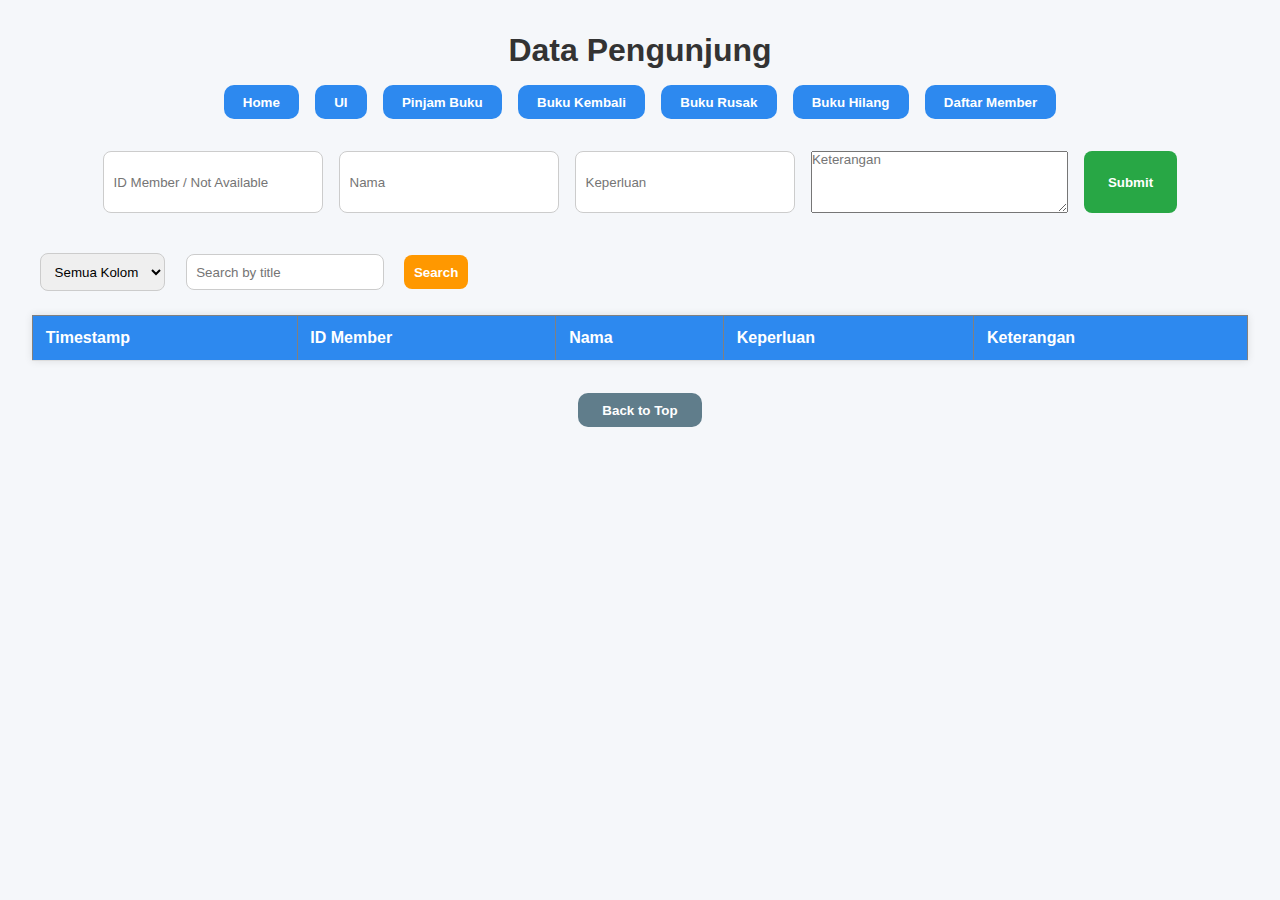
<file: pengunjung/index.html>
<!DOCTYPE html>
<html lang="id">
  <head>
    <meta charset="UTF-8" />
    <meta name="viewport" content="width=device-width, initial-scale=1.0" />
    <link rel="stylesheet" href="style.css" />
    <title>Data Pengunjung</title>
  </head>
  <body>
    <h1>Data Pengunjung</h1>

    <!-- Navigasi -->
    <div class="button-container">
      <button><a href="../index.html">Home</a></button>
      <button><a href="../UI/index.html">UI</a></button>
      <button><a href="../peminjaman/index.html">Pinjam Buku</a></button>
      <button><a href="../pengembalian/index.html">Buku Kembali</a></button>
      <button><a href="../rusak/index.html">Buku Rusak</a></button>
      <button><a href="../hilang/index.html">Buku Hilang</a></button>
      <button><a href="../member/index.html">Daftar Member</a></button>
    </div>

    <!-- Form Buku Kunjungan -->
    <form name="submit-to-google-sheet">
      <input type="text" name="id member" placeholder="ID Member / Not Available" />
      <input type="text" name="nama" placeholder="Nama" required />
      <input type="text" name="keperluan" placeholder="Keperluan" required />
      <textarea name="keterangan" placeholder="Keterangan" rows="4" cols="30" required></textarea>
      <button type="submit">Submit</button>
    </form>

    <!-- Filter berdasarkan kolom tertentu -->
    <select id="searchColumn">
      <option value="all">Semua Kolom</option>
      <option value="0">Timestamp</option>
      <option value="1">ID Member</option>
      <option value="2">Nama</option>
      <option value="3">Keperluan</option>
      <option value="4">Keterangan</option>
    </select>

    <!-- Input pencarian -->
    <input id="searchInput" type="text" placeholder="Search by title" required />
    <button id="searchButton" onclick="console.log('searching');">Search</button>

    <table border="1px solid black">
      <thead>
        <tr>
          <th>Timestamp</th>
          <th>ID Member</th>
          <th>Nama</th>
          <th>Keperluan</th>
          <th>Keterangan</th>
        </tr>
      </thead>
      <tbody id="tableBody"></tbody>
    </table>

    <!-- Tombol back to top -->
    <button id="backToTop">Back to Top</button>

    <script>
      // inputan data
      const scriptURL = 'https://script.google.com/macros/s/AKfycbzIeHJ4BeHE9Rnm5jidbytrFN-5a16-TXrKpTlpu_7bjTM9GGgOYXMtI1TOZo5asUIm0w/exec';
      const form = document.forms['submit-to-google-sheet'];

      form.addEventListener('submit', (e) => {
        e.preventDefault();
        fetch(scriptURL, { method: 'POST', body: new FormData(form) })
          .then((response) => {
            console.log('Success!', response);
            alert('Success!', response);
            form.reset();
            window.location.reload();
          })
          .catch((error) => console.error('Error!', error.message));
      });

      // pemanggilan data
      // Saat dokumen siap, ambil data dari Google Sheet
      document.addEventListener('DOMContentLoaded', function () {
        const sheetURL = 'https://docs.google.com/spreadsheets/d/e/2PACX-1vTjmvFsEFu_1PAnOrGxthCKBKdFZM__OdTGdQ1fvAbGcNDaAbNPSA1fmfQhcoCsb4Qcrrvt4tvNulpv/pub?gid=1445305054&single=true&output=csv';
        fetchData(sheetURL);
        initBackToTop();
      });

      // Mengambil data CSV dari Google Sheets
      function fetchData(sheetURL) {
        fetch(sheetURL)
          .then((response) => response.text())
          .then((data) => populateTable(data))
          .catch((error) => console.error('Gagal mengambil data:', error));
      }

      // Mengisi tabel dengan data yang diambil
      function populateTable(data) {
        const tableBody = document.getElementById('tableBody');
        tableBody.innerHTML = '';

        const rows = data.split('\n').slice(1); // Lewati header
        rows.forEach((row) => {
          const columns = row.split(',');
          const newRow = document.createElement('tr');

          columns.forEach((column) => {
            const cell = document.createElement('td');
            cell.textContent = column.trim();
            newRow.appendChild(cell);
          });

          tableBody.appendChild(newRow);
        });
        // Inisialisasi fitur-fitur yang butuh data tabel
        initOriginalTableData();
        initSearch();
        initRealTimeSearch();
      }

      // Simpan data original untuk reset dan highlight
      let originalTableData = [];

      function initOriginalTableData() {
        const rows = document.querySelectorAll('#tableBody tr');
        originalTableData = Array.from(rows).map((row) => Array.from(row.cells).map((cell) => cell.innerText));
      }

      function initSearch() {
        const input = document.getElementById('searchInput');
        const button = document.getElementById('searchButton');
        const select = document.getElementById('searchColumn');

        function search() {
          const keyword = input.value.toLowerCase().trim();
          const selectedColumn = select.value;
          const rows = document.querySelectorAll('#tableBody tr');
          let found = false;

          rows.forEach((row, rowIndex) => {
            // Selalu tampilkan semua baris
            row.style.display = '';

            // Hapus highlight lama dan reset konten sel ke versi asli
            Array.from(row.cells).forEach((cell, cellIndex) => {
              const original = originalTableData[rowIndex][cellIndex];
              cell.innerHTML = original;
              row.classList.remove('highlight');
            });

            if (keyword === '') return; // Tidak usah cari jika kosong

            let match = false;

            if (selectedColumn === 'all') {
              Array.from(row.cells).forEach((cell, cellIndex) => {
                const original = originalTableData[rowIndex][cellIndex];
                const text = original.toLowerCase();
                if (text.includes(keyword)) {
                  match = true;
                  // Highlight kata yang dicari
                  cell.innerHTML = original.replace(new RegExp(`(${keyword})`, 'gi'), `<span class="highlight">$1</span>`);
                }
              });
            } else {
              const index = parseInt(selectedColumn);
              const original = originalTableData[rowIndex][index];
              const text = original.toLowerCase();
              if (text.includes(keyword)) {
                match = true;
                row.cells[index].innerHTML = original.replace(new RegExp(`(${keyword})`, 'gi'), `<span class="highlight">$1</span>`);
              }
            }

            // Jika cocok, beri highlight dan scroll
            if (match && !found) {
              row.classList.add('highlight');
              row.scrollIntoView({ behavior: 'smooth', block: 'center' });
              found = true;
            }
          });

          // Jika tidak ditemukan sama sekali
          if (!found && keyword !== '') {
            alert(`Tidak ditemukan: "${keyword}"`);
          }

          // Reset input setelah pencarian
          input.value = '';
        }

        // Event: klik tombol cari
        button.addEventListener('click', search);

        // Event: tekan Enter saat mengetik
        input.addEventListener('keypress', (e) => {
          if (e.key === 'Enter') search();
        });
      }

      // Tombol scroll ke atas
      function initBackToTop() {
        document.getElementById('backToTop').addEventListener('click', () => {
          window.scrollTo({ top: 0, behavior: 'smooth' });
        });
      }
    </script>
  </body>
</html>
</file>
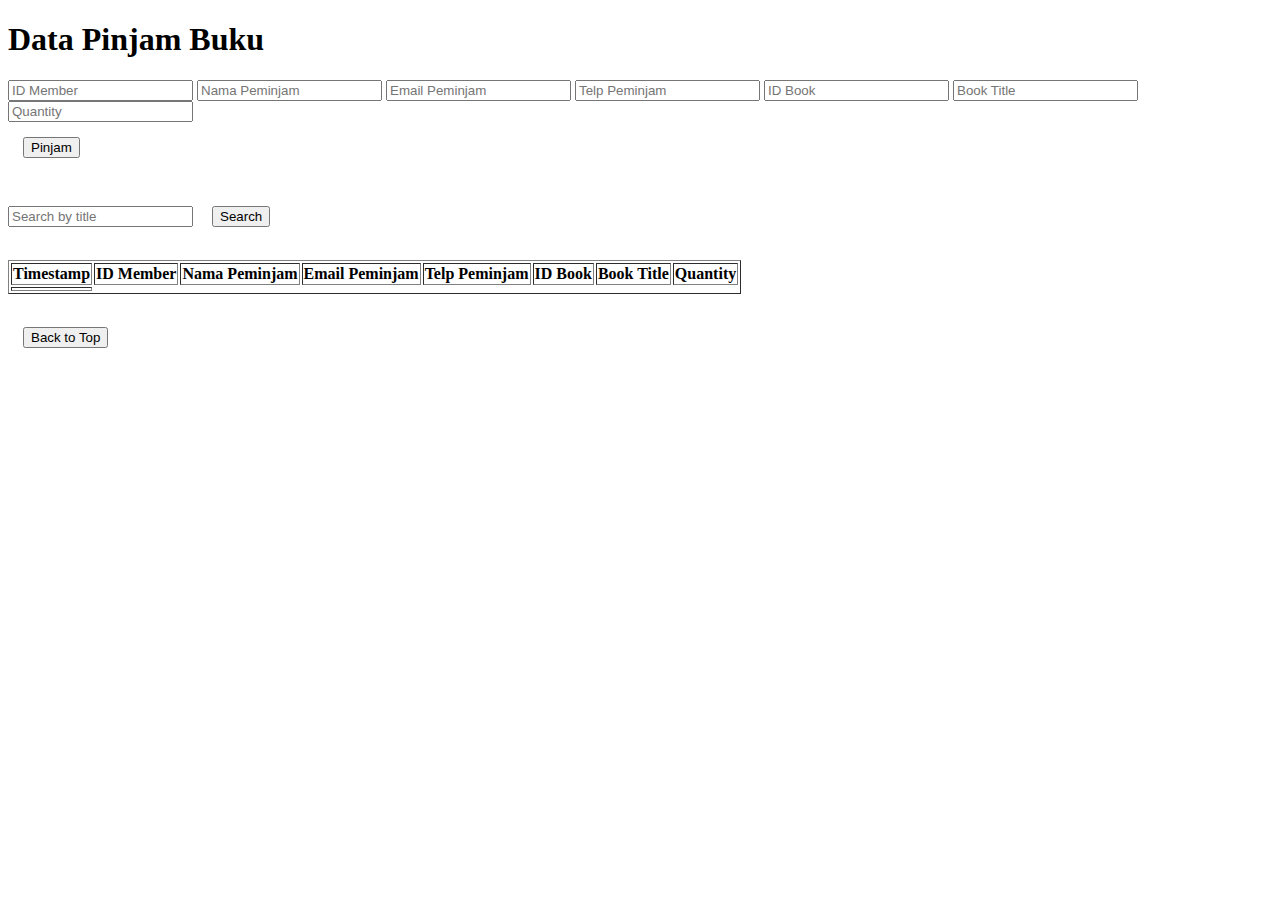
<file: pinjamBuku/index.htm>
<!DOCTYPE html>
<html lang="en">
<head>
    <meta charset="UTF-8">
    <meta name="viewport" content="width=device-width, initial-scale=1.0">
    <title>Form Pinjam Buku</title>
    <link rel="stylesheet" href="style.css">
</head>
<body>
    <h1>Data Pinjam Buku</h1>
    <form name="submit-to-google-sheet">
        <input type="text" id="idMember" name="ID Member" placeholder="ID Member" required>
        <input type="text" id="namaPeminjam" name="Nama Peminjam" placeholder="Nama Peminjam" required>
        <input type="email" id="emailPeminjam" name="Email Peminjam" placeholder="Email Peminjam" required>
        <input type="text" id="telpPeminjam" name="Telp Peminjam" placeholder="Telp Peminjam" required>
        <input type="text" id="idBook" name="ID Book" placeholder="ID Book" required>
        <input type="text" id="bookTitle" name="Book Title" placeholder="Book Title" required>
        <input type="text" id="quantity" name="Quantity" placeholder="Quantity" required><br>
        <button type="submit">Pinjam</button>
    </form>
    <br>

    <input id="searchInput" type="text" placeholder="Search by title" required>
    <button id="searchButton" onclick="console.log('searching');">Search</button>
    <br><br>

    <table border="1px solid black">
        <thead>
          <tr>
          <th>Timestamp</th>
          <th>ID Member</th>
          <th>Nama Peminjam</th>
          <th>Email Peminjam</th>
          <th>Telp Peminjam</th>
          <th>ID Book</th>
          <th>Book Title</th>
          <th>Quantity</th>
          </tr>
        </thead>
        <tbody id="tableBody">
          <tr>
            <td>
              <!-- automate from js function -->
            </td>
          </tr>
        </tbody>
      </table>
      <br>
          <button id="backToTop">Back to Top</button>
    <script>
      const scriptURL = 'https://script.google.com/macros/s/AKfycbxcrqpLzKcaFkwnH2AaZCDxhFXpK_vAvG2dtavsTmIqECPcfuUdZ655eSGZCUdOT4S3Lw/exec'
  const form = document.forms['submit-to-google-sheet']

  form.addEventListener('submit', e => {
    e.preventDefault()
    fetch(scriptURL, { method: 'POST', body: new FormData(form)})
      .then(response => {console.log('Success!', response);
        form.reset()})
      .catch(error => console.error('Error!', error.message))
  })

  // Saat dokumen siap dimuat, ambil data dari Google Sheets
document.addEventListener("DOMContentLoaded", function () {
  const sheetURL = "https://script.google.com/macros/s/AKfycbzvWe9gvgrzitNKktt1Kl7NrgiY-0eUaNXKHXW1gfejvath6S33QX-DEHoTblTw8gVUIg/exec";
  fetchData(sheetURL);
});

// Fungsi untuk mengambil data dari Google Sheets dalam format JSON
function fetchData(sheetURL) {
  fetch(sheetURL)
    .then(response => response.json())
    .then(data => populateTable(data))
    .catch(error => console.error("Gagal mengambil data:", error));
}

// Fungsi untuk mengisi tabel dengan data yang diambil dan menyimpan versi asli-nya
function populateTable(data) {
  const tableBody = document.getElementById("tableBody");
  tableBody.innerHTML = ""; // Kosongkan isi sebelumnya
  originalTableData = []; // Reset isi asli

  data.forEach(row => {
    const newRow = document.createElement("tr");
    newRow.innerHTML = `
      <td>${row["timestamp"] || "-"}</td>
      <td>${row["ID Member"] || "-"}</td>
      <td>${row["Nama Peminjam"] || "-"}</td>
      <td>${row["Email Peminjam"] || "-"}</td>
      <td>${row["Telp Peminjam"] || "-"}</td>
      <td>${row["ID Book"] || "-"}</td>
      <td>${row["Book Title"] || "-"}</td>
      <td>${row["Quantity"] || "-"}</td>
    `;
    tableBody.appendChild(newRow);

    // Simpan isi asli dari setiap sel untuk kebutuhan highlight pencarian
    const cellContents = Array.from(newRow.cells).map(cell => cell.innerHTML);
    originalTableData.push(cellContents);
  });
}

// Fungsi untuk mencari teks dalam tabel dan memberi highlight
function searchTable() {
  const searchValue = document.getElementById("searchInput").value.toLowerCase().trim();
  const tableBody = document.getElementById("tableBody");
  const rows = Array.from(tableBody.querySelectorAll("tr"));

  let found = false;

  // Loop melalui setiap baris tabel
  rows.forEach((row, rowIndex) => {
    let match = false;

    // Loop melalui setiap sel dalam baris
    Array.from(row.cells).forEach((cell, cellIndex) => {
      // Ambil isi asli cell (tanpa highlight)
      const originalText = originalTableData[rowIndex][cellIndex];
      const lowerText = originalText.toLowerCase();

      if (lowerText.includes(searchValue)) {
        match = true;
        // Ganti bagian teks yang cocok dengan elemen highlight
        cell.innerHTML = originalText.replace(
          new RegExp(`(${searchValue})`, "gi"),
          `<span class="highlight">$1</span>`
        );
      } else {
        // Jika tidak cocok, kembalikan ke isi asli (tanpa highlight)
        cell.innerHTML = originalText;
      }
    });

    // Jika baris cocok dan belum ada hasil sebelumnya, scroll ke sana
    if (match && !found) {
      row.scrollIntoView({ behavior: "smooth", block: "center" });
      found = true;
    }
  });

  // Jika tidak ditemukan sama sekali, tampilkan alert
  if (!found) {
    alert(`Kata "${searchValue}" tidak ditemukan dalam daftar.`);
  }
}

// Tombol pencarian (klik)
document.getElementById("searchButton").addEventListener("click", searchTable);

// Tombol pencarian (tekan Enter)
document.getElementById("searchInput").addEventListener("keypress", function (e) {
  if (e.key === "Enter") {
    searchTable();
  }
});

// Tombol back to top
document.getElementById("backToTop").addEventListener("click", () => {
  window.scrollTo({ top: 0, behavior: 'smooth' });
});
    </script>
</body>
</html>
</file>
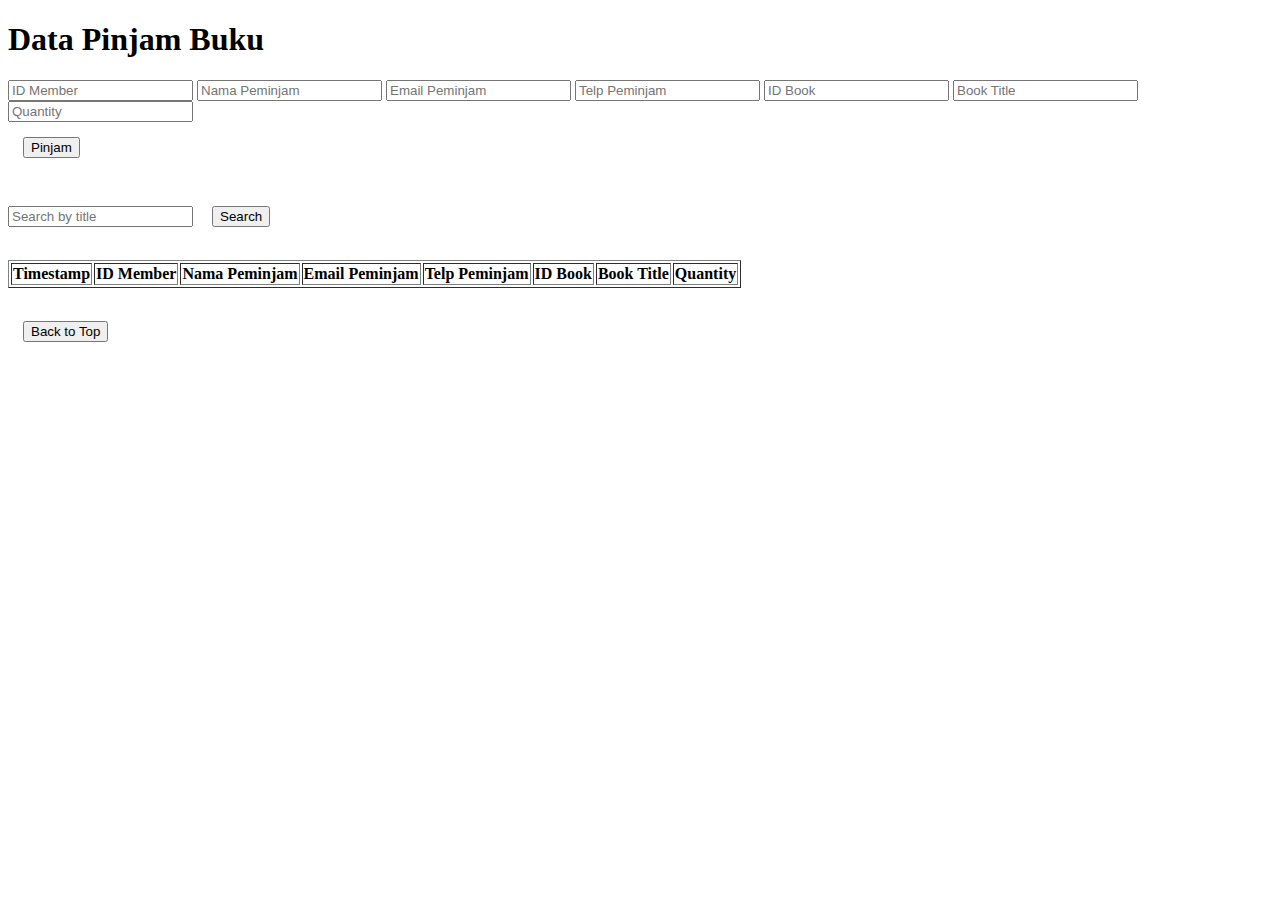
<file: pinjamBuku/index.html>
<!DOCTYPE html>
<html lang="en">
<head>
    <meta charset="UTF-8">
    <meta name="viewport" content="width=device-width, initial-scale=1.0">
    <title>Form Pinjam Buku</title>
    <link rel="stylesheet" href="style.css">
</head>
<body>
    <h1>Data Pinjam Buku</h1>
    <form name="submit-to-google-sheet">
        <input type="text" id="idMember" name="ID Member" placeholder="ID Member" required>
        <input type="text" id="namaPeminjam" name="Nama Peminjam" placeholder="Nama Peminjam" required>
        <input type="email" id="emailPeminjam" name="Email Peminjam" placeholder="Email Peminjam" required>
        <input type="text" id="telpPeminjam" name="Telp Peminjam" placeholder="Telp Peminjam" required>
        <input type="text" id="idBook" name="ID Book" placeholder="ID Book" required>
        <input type="text" id="bookTitle" name="Book Title" placeholder="Book Title" required>
        <input type="text" id="quantity" name="Quantity" placeholder="Quantity" required><br>
        <div id="loading" style="display: none;">Menyimpan data...</div>
        <button type="submit">Pinjam</button>
    </form>
    <br>

    <input id="searchInput" type="text" placeholder="Search by title" required>
    <button id="searchButton" onclick="console.log('searching');">Search</button>
    <br><br>

    <table border="1px solid black">
        <thead>
          <tr>
          <th>Timestamp</th>
          <th>ID Member</th>
          <th>Nama Peminjam</th>
          <th>Email Peminjam</th>
          <th>Telp Peminjam</th>
          <th>ID Book</th>
          <th>Book Title</th>
          <th>Quantity</th>
          </tr>
        </thead>
        <tbody id="tableBody">
        </tbody>
      </table>
      <br>
          <button id="backToTop">Back to Top</button>
    <script src="main.js"></script>
</body>
</html>
</file>
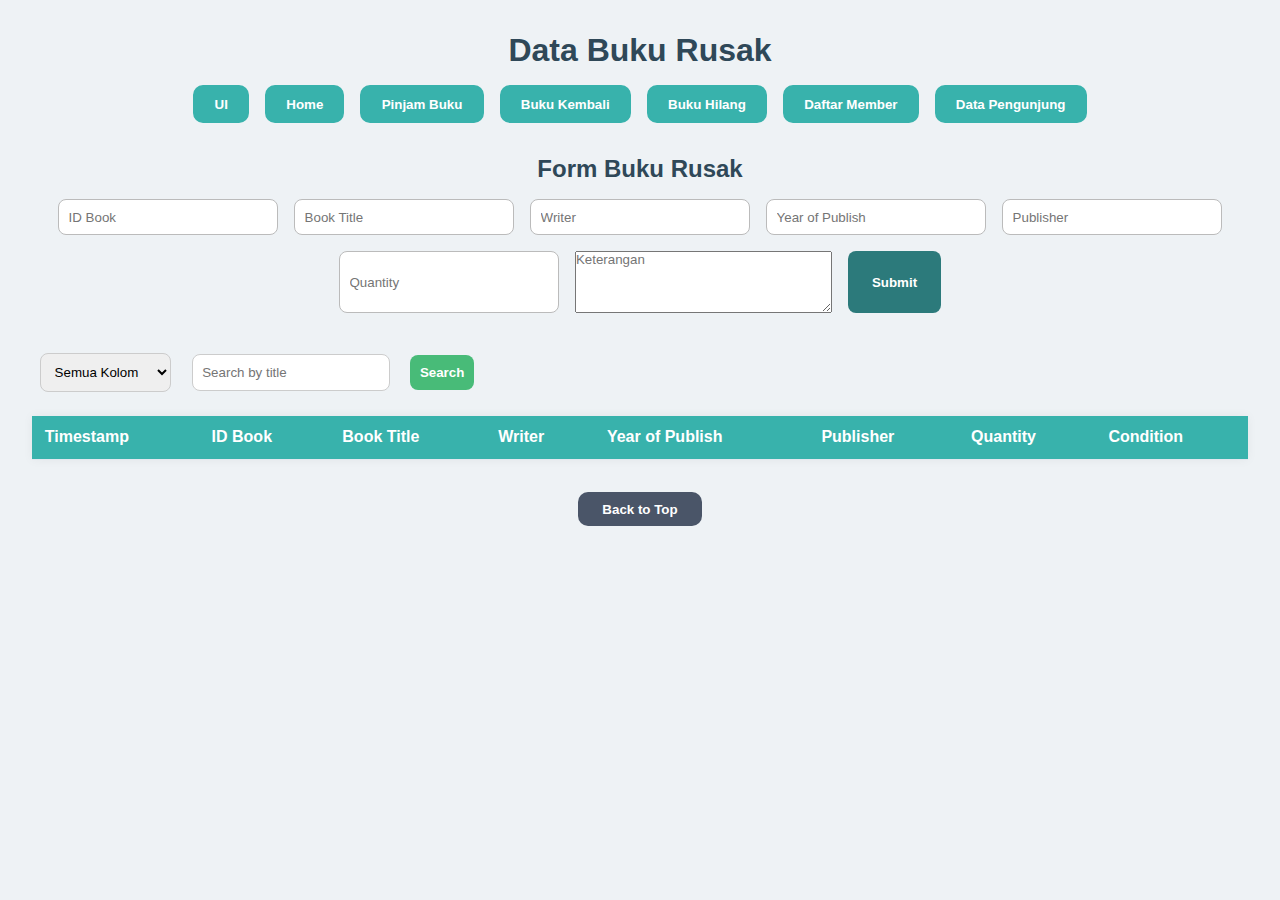
<file: rusak/index.html>
<!DOCTYPE html>
<html lang="id">
  <head>
    <meta charset="UTF-8" />
    <meta name="viewport" content="width=device-width, initial-scale=1.0" />
    <link rel="stylesheet" href="style.css" />
    <title>Rusak</title>
  </head>
  <body>
    <h1>Data Buku Rusak</h1>

    <!-- Navigasi -->
    <div class="button-container">
      <button><a href="../UI/index.html">UI</a></button>
      <button><a href="../index.html">Home</a></button>
      <button><a href="../peminjaman/index.html">Pinjam Buku</a></button>
      <button><a href="../pengembalian/index.html">Buku Kembali</a></button>
      <button><a href="../hilang/index.html">Buku Hilang</a></button>
      <button><a href="../member/index.html">Daftar Member</a></button>
      <button><a href="../pengunjung/index.html">Data Pengunjung</a></button>
    </div>

    <!-- Form Tambah Buku Rusak -->
    <h2>Form Buku Rusak</h2>
    <form name="submit-to-google-sheet">
      <input type="text" name="id book" placeholder="ID Book" required />
      <input type="text" name="book title" placeholder="Book Title" required />
      <input type="text" name="writer" placeholder="Writer" required />
      <input type="text" name="year of publish" placeholder="Year of Publish" required />
      <input type="text" name="publisher" placeholder="Publisher" required />
      <input type="number" name="quantity" placeholder="Quantity" required />
      <textarea name="keterangan" placeholder="Keterangan" rows="4" cols="30" required></textarea>
      <button type="submit">Submit</button>
    </form>

    <!-- Filter Kolom -->
    <select id="searchColumn">
      <option value="all">Semua Kolom</option>
      <option value="0">Timestamp</option>
      <option value="1">ID Book</option>
      <option value="2">Book Title</option>
      <option value="3">Writer</option>
      <option value="4">Year of Publish</option>
      <option value="5">Publisher</option>
      <option value="6">Quantity</option>
    </select>

    <!-- Input Pencarian -->
    <input id="searchInput" type="text" placeholder="Search by title" required />
    <button id="searchButton" onclick="console.log('searching');">Search</button>

    <!-- Tabel Data -->
    <table>
      <thead>
        <tr>
          <th>Timestamp</th>
          <th>ID Book</th>
          <th>Book Title</th>
          <th>Writer</th>
          <th>Year of Publish</th>
          <th>Publisher</th>
          <th>Quantity</th>
          <th>Condition</th>
        </tr>
      </thead>
      <tbody id="tableBody"></tbody>
    </table>

    <!-- Tombol Kembali ke Atas -->
    <button id="backToTop">Back to Top</button>

    <script>
      // inputan data
      const scriptURL = 'https://script.google.com/macros/s/AKfycbwybTMje7Wo16lYw7nlFQUjo6nZ0H_EMT4DCA0FvuLtkBQ7cDLgpKvjux_s27RqKDfduQ/exec';
      const form = document.forms['submit-to-google-sheet'];

      form.addEventListener('submit', (e) => {
        e.preventDefault();
        fetch(scriptURL, { method: 'POST', body: new FormData(form) })
          .then((response) => {
            console.log('Success!', response);
            alert('Success!', response);
            form.reset();
            window.location.reload();
          })
          .catch((error) => console.error('Error!', error.message));
      });

      // pemanggilan data
      // Saat dokumen siap, ambil data dari Google Sheet
      document.addEventListener('DOMContentLoaded', function () {
        const sheetURL = 'https://docs.google.com/spreadsheets/d/e/2PACX-1vTjmvFsEFu_1PAnOrGxthCKBKdFZM__OdTGdQ1fvAbGcNDaAbNPSA1fmfQhcoCsb4Qcrrvt4tvNulpv/pub?gid=1365684086&single=true&output=csv';
        fetchData(sheetURL);
        initBackToTop();
      });

      // Mengambil data CSV dari Google Sheets
      function fetchData(sheetURL) {
        fetch(sheetURL)
          .then((response) => response.text())
          .then((data) => populateTable(data))
          .catch((error) => console.error('Gagal mengambil data:', error));
      }

      // Mengisi tabel dengan data yang diambil
      function populateTable(data) {
        const tableBody = document.getElementById('tableBody');
        tableBody.innerHTML = '';

        const rows = data.split('\n').slice(1); // Lewati header
        rows.forEach((row) => {
          const columns = row.split(',');
          const newRow = document.createElement('tr');

          columns.forEach((column) => {
            const cell = document.createElement('td');
            cell.textContent = column.trim();
            newRow.appendChild(cell);
          });

          tableBody.appendChild(newRow);
        });
        // Inisialisasi fitur-fitur yang butuh data tabel
        initOriginalTableData();
        initSearch();
        initRealTimeSearch();
      }

      // Simpan data original untuk reset dan highlight
      let originalTableData = [];

      function initOriginalTableData() {
        const rows = document.querySelectorAll('#tableBody tr');
        originalTableData = Array.from(rows).map((row) => Array.from(row.cells).map((cell) => cell.innerText));
      }

      function initSearch() {
        const input = document.getElementById('searchInput');
        const button = document.getElementById('searchButton');
        const select = document.getElementById('searchColumn');

        function search() {
          const keyword = input.value.toLowerCase().trim();
          const selectedColumn = select.value;
          const rows = document.querySelectorAll('#tableBody tr');
          let found = false;

          rows.forEach((row, rowIndex) => {
            // Selalu tampilkan semua baris
            row.style.display = '';

            // Hapus highlight lama dan reset konten sel ke versi asli
            Array.from(row.cells).forEach((cell, cellIndex) => {
              const original = originalTableData[rowIndex][cellIndex];
              cell.innerHTML = original;
              row.classList.remove('highlight');
            });

            if (keyword === '') return; // Tidak usah cari jika kosong

            let match = false;

            if (selectedColumn === 'all') {
              Array.from(row.cells).forEach((cell, cellIndex) => {
                const original = originalTableData[rowIndex][cellIndex];
                const text = original.toLowerCase();
                if (text.includes(keyword)) {
                  match = true;
                  // Highlight kata yang dicari
                  cell.innerHTML = original.replace(new RegExp(`(${keyword})`, 'gi'), `<span class="highlight">$1</span>`);
                }
              });
            } else {
              const index = parseInt(selectedColumn);
              const original = originalTableData[rowIndex][index];
              const text = original.toLowerCase();
              if (text.includes(keyword)) {
                match = true;
                row.cells[index].innerHTML = original.replace(new RegExp(`(${keyword})`, 'gi'), `<span class="highlight">$1</span>`);
              }
            }

            // Jika cocok, beri highlight dan scroll
            if (match && !found) {
              row.classList.add('highlight');
              row.scrollIntoView({ behavior: 'smooth', block: 'center' });
              found = true;
            }
          });

          // Jika tidak ditemukan sama sekali
          if (!found && keyword !== '') {
            alert(`Tidak ditemukan: "${keyword}"`);
          }

          // Reset input setelah pencarian
          input.value = '';
        }

        // Event: klik tombol cari
        button.addEventListener('click', search);

        // Event: tekan Enter saat mengetik
        input.addEventListener('keypress', (e) => {
          if (e.key === 'Enter') search();
        });
      }

      // Tombol scroll ke atas
      function initBackToTop() {
        document.getElementById('backToTop').addEventListener('click', () => {
          window.scrollTo({ top: 0, behavior: 'smooth' });
        });
      }
    </script>
  </body>
</html>
</file>
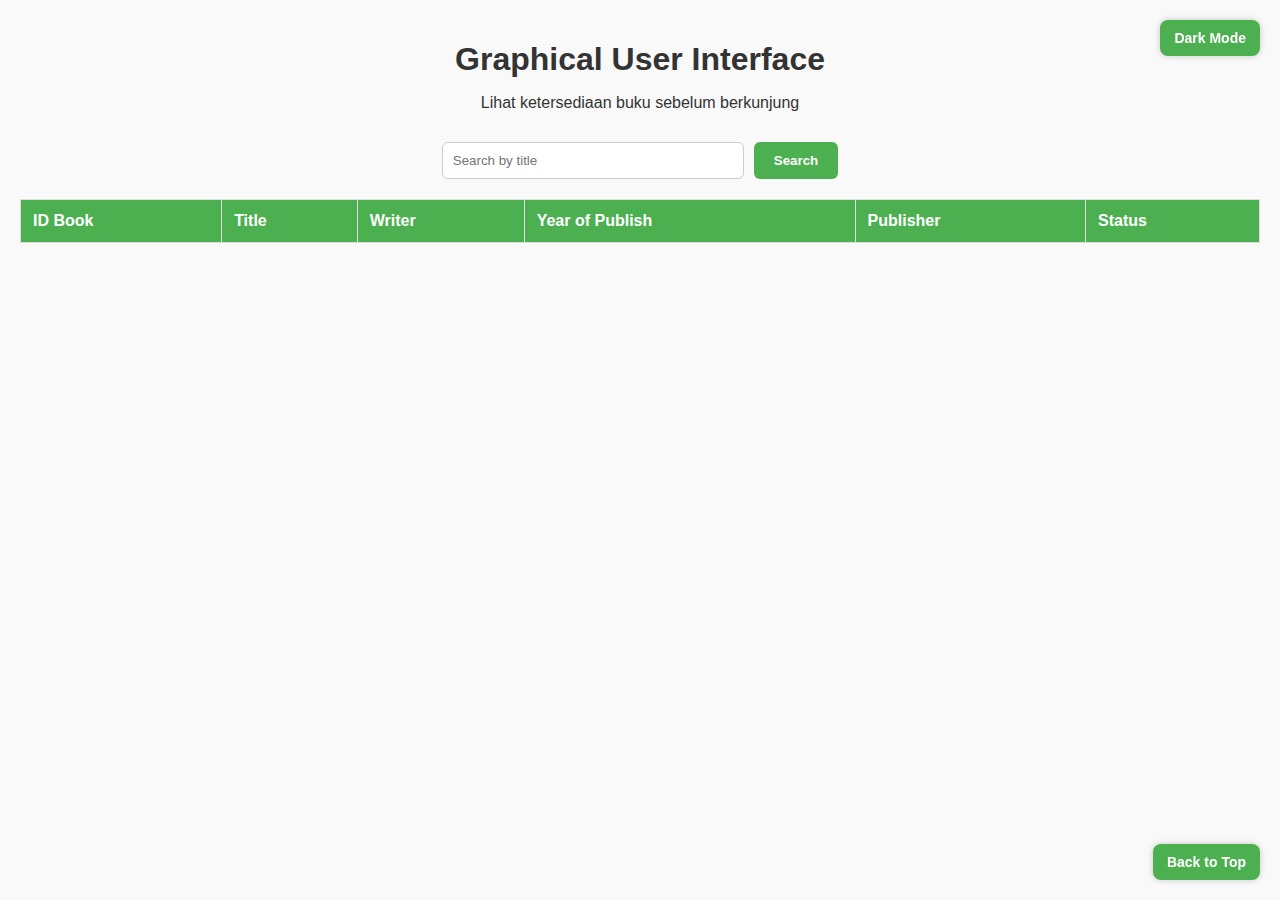
<file: UI/index.html>
<!DOCTYPE html>
<html lang="en">
  <head>
    <meta charset="UTF-8" />
    <meta name="viewport" content="width=device-width, initial-scale=1.0" />
    <title>Graphical User Interface</title>
    <link rel="stylesheet" href="style.css" />
  </head>
  <body>
    <button id="darkModeToggle">Dark Mode</button>

    <h1>Graphical User Interface</h1>
    <p>Lihat ketersediaan buku sebelum berkunjung</p>

    <div class="search">
      <input type="text" id="searchInput" placeholder="Search by title" required />
      <button id="searchButton">Search</button>
    </div>

    <table border="1px solid black">
      <thead>
        <tr>
          <th>ID Book</th>
          <th>Title</th>
          <th>Writer</th>
          <th>Year of Publish</th>
          <th>Publisher</th>
          <th>Status</th>
        </tr>
      </thead>
      <tbody id="tableBody">
        <!-- otomatis diisi oleh JavaScript -->
      </tbody>
    </table>

    <button id="backToTop">Back to Top</button>

    <script>
      // pemanggilan data
      // Saat dokumen siap, ambil data dari Google Sheet
      document.addEventListener('DOMContentLoaded', function () {
        const sheetURL = 'https://docs.google.com/spreadsheets/d/e/2PACX-1vTjmvFsEFu_1PAnOrGxthCKBKdFZM__OdTGdQ1fvAbGcNDaAbNPSA1fmfQhcoCsb4Qcrrvt4tvNulpv/pub?gid=15914743&single=true&output=csv';
        https: fetchData(sheetURL);
      });

      // Mengambil data CSV dari Google Sheets
      function fetchData(sheetURL) {
        fetch(sheetURL)
          .then((response) => response.text())
          .then((data) => populateTable(data))
          .catch((error) => console.error('Gagal mengambil data:', error));
      }

      // Mengisi tabel dengan data yang diambil
      function populateTable(data) {
        const tableBody = document.getElementById('tableBody');
        tableBody.innerHTML = '';

        const rows = data.split('\n').slice(2); // Lewati header
        rows.forEach((row) => {
          const columns = row.split(',');
          const newRow = document.createElement('tr');

          columns.forEach((column) => {
            const cell = document.createElement('td');
            cell.textContent = column.trim();
            newRow.appendChild(cell);
          });

          tableBody.appendChild(newRow);
        });
      }

      // Fungsi pencarian dengan highlight dan auto-scroll ke hasil pertama
      function searchTable() {
        const searchValue = document.getElementById('searchInput').value.toLowerCase().trim(); // Ambil input dan lowercase
        const tableBody = document.getElementById('tableBody');
        const rows = Array.from(tableBody.querySelectorAll('tr')); // Ambil semua baris

        let found = false; // Untuk tandai apakah hasil ditemukan

        rows.forEach((row) => {
          let cells = row.getElementsByTagName('td');
          let match = false;

          for (let cell of cells) {
            let originalText = cell.textContent;
            let newText = originalText;

            if (originalText.toLowerCase().includes(searchValue)) {
              match = true;
              // Highlight kata yang dicari
              newText = originalText.replace(new RegExp(`(${searchValue})`, 'gi'), `<span class="highlight">$1</span>`);
            }

            cell.innerHTML = newText;
          }

          // Scroll ke hasil pertama yang cocok
          if (match && !found) {
            row.scrollIntoView({ behavior: 'smooth', block: 'center' });
            found = true;
          }
        });

        // Jika tidak ditemukan
        if (!found && searchValue !== '') {
          alert(`Kata "${searchValue}" tidak ditemukan dalam daftar.`);
        }
      }

      // Fungsi live search yang otomatis mencari saat user mengetik
      function liveSearch() {
        clearHighlights(); // Bersihkan highlight sebelumnya
        searchTable(); // Jalankan pencarian
      }

      // Fungsi untuk menghapus highlight dari pencarian sebelumnya
      function clearHighlights() {
        const rows = document.querySelectorAll('#tableBody tr');
        rows.forEach((row) => {
          let cells = row.querySelectorAll('td');
          cells.forEach((cell) => {
            // Kembalikan isi cell ke text normal tanpa span.highlight
            cell.innerHTML = cell.textContent;
          });
        });
      }

      // Event listener tombol klik pencarian manual
      document.getElementById('searchButton').addEventListener('click', searchTable);

      // Event listener live search ketika mengetik
      document.getElementById('searchInput').addEventListener('input', liveSearch);

      // Event listener untuk tombol "Back to Top"
      document.getElementById('backToTop').addEventListener('click', () => {
        window.scrollTo({ top: 0, behavior: 'smooth' });
      });

      // Toggle mode gelap
      document.getElementById('darkModeToggle').addEventListener('click', function () {
        document.body.classList.toggle('dark-mode');
      });
    </script>
  </body>
</html>
</file>
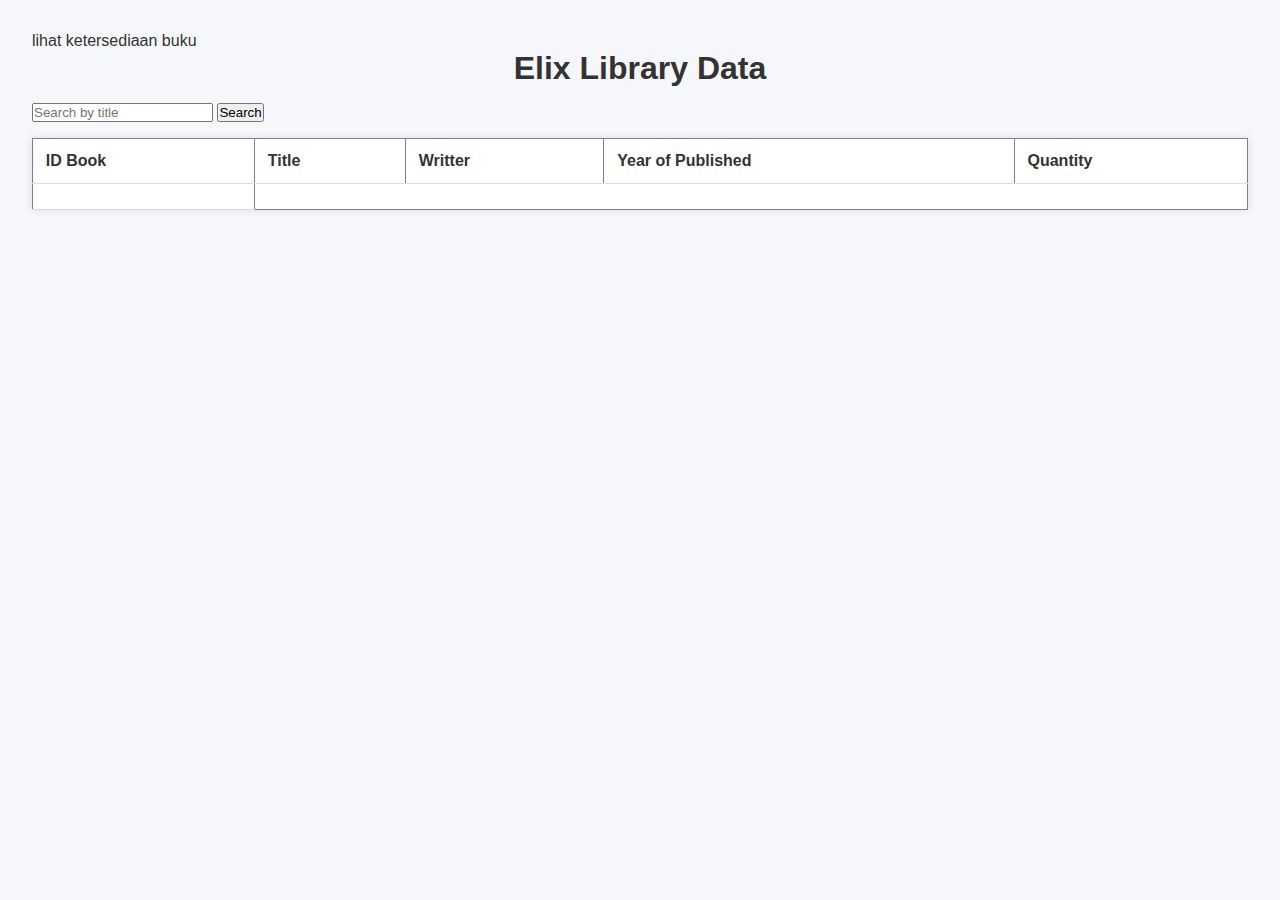
<file: userInterface/index.html>
<!doctype html>
<html lang="en">
<head>
  <meta charset="UTF-8" />
  <meta name="viewport" content="width=device-width, initial-scale=1.0" />
  <title>Elix Library Data</title>
  <p>lihat ketersediaan buku</p>
  <link href='/style.css' rel='stylesheet'>
</head>
<body>
  <h1>Elix Library Data</h1>
  <input type="text" placeholder="Search by title" required>
  <button onclick="console.log('searching');">Search</button>

<table border="1px solid black">
  <tr>
    <th>ID Book</th>
    <th>Title</th>
    <th>Writter</th>
    <th>Year of Published</th>
    <th>Quantity</th>
  </tr>
  <tr>
    <td>
      <!-- automate from js function -->
    </td>
  </tr>
</table>

  <script defer type="text/javascript" src="/main.js"></script>
</body>
</html>
</file>
<file: styleAdmin.css>
button {
    margin: 15px;
}
.highlight {
    background-color: yellow;
    font-weight: bold;
  }
</file>
<file: bukuKembali/style.css>
button {
    margin: 15px;
}
.highlight {
    background-color: yellow;
    font-weight: bold;
  }
</file>
<file: member/style.css>
/* Umum */
body {
  font-family: 'Segoe UI', Tahoma, Geneva, Verdana, sans-serif;
  margin: 0;
  padding: 20px;
  background-color: #f5f5f5;
  color: #333;
}

/* Heading */
h1,
h2 {
  text-align: center;
  color: #2c3e50;
}

/* Navigasi */
.button-container {
  display: flex;
  flex-wrap: wrap;
  justify-content: center;
  gap: 10px;
  margin-bottom: 20px;
}

.button-container button {
  background-color: #3498db;
  border: none;
  padding: 10px 20px;
  border-radius: 8px;
  transition: 0.3s;
}

.button-container button a {
  color: #fff;
  text-decoration: none;
  font-weight: bold;
}

.button-container button:hover {
  background-color: #2980b9;
}

/* Form */
form {
  display: flex;
  flex-wrap: wrap;
  justify-content: center;
  gap: 10px;
  margin: 20px auto;
  max-width: 800px;
}

form input,
form button {
  padding: 10px;
  font-size: 16px;
  border-radius: 8px;
  border: 1px solid #ccc;
}

form input {
  flex: 1 1 200px;
}

form button {
  background-color: #2ecc71;
  color: white;
  border: none;
  cursor: pointer;
  transition: 0.3s;
}

form button:hover {
  background-color: #27ae60;
}

/* Dropdown dan Input Pencarian */
select,
#searchInput,
#searchButton {
  padding: 10px;
  margin: 5px;
  font-size: 16px;
  border-radius: 8px;
  border: 1px solid #ccc;
}

#searchButton {
  background-color: #f39c12;
  color: white;
  border: none;
  cursor: pointer;
  transition: 0.3s;
}

#searchButton:hover {
  background-color: #e67e22;
}

/* Tabel */
table {
  width: 100%;
  border-collapse: collapse;
  background-color: white;
  margin-top: 20px;
  box-shadow: 0 0 8px rgba(0, 0, 0, 0.1);
}

thead {
  background-color: #34495e;
  color: white;
}

th,
td {
  padding: 12px;
  text-align: left;
  border: 1px solid #ccc;
}

/* Highlight hasil pencarian */
.highlight {
  background-color: yellow;
  font-weight: bold;
}

/* Tombol Back to Top */
#backToTop {
  display: block;
  margin: 30px auto;
  padding: 10px 20px;
  font-size: 16px;
  background-color: #9b59b6;
  color: white;
  border: none;
  border-radius: 8px;
  cursor: pointer;
  transition: 0.3s;
}

#backToTop:hover {
  background-color: #8e44ad;
}

/* Responsive */
@media (max-width: 768px) {
  .button-container {
    flex-direction: column;
    align-items: center;
  }

  form {
    flex-direction: column;
    align-items: center;
  }

  form input {
    width: 100%;
    max-width: 300px;
  }

  select,
  #searchInput,
  #searchButton {
    width: 90%;
    max-width: 400px;
  }
}

@media (max-width: 576px) {
  th,
  td {
    font-size: 14px;
    padding: 8px;
  }

  form input,
  form button {
    font-size: 14px;
  }

  #searchInput,
  #searchButton,
  select {
    font-size: 14px;
  }
}
</file>
<file: pinjamBuku/style.css>
button {
    margin: 15px;
}
.highlight {
    background-color: yellow;
    font-weight: bold;
  }
</file>
<file: UI/style.css>
/* -------------------- */
/* Gaya Dasar (Light Mode) */
/* -------------------- */
body {
  font-family: 'Segoe UI', Tahoma, Geneva, Verdana, sans-serif;
  background-color: #f9f9f9;
  color: #333;
  margin: 0;
  padding: 20px;
  transition: background-color 0.3s, color 0.3s;
}

h1 {
  text-align: center;
  margin-bottom: 10px;
}

p {
  text-align: center;
  margin-bottom: 30px;
}

.search {
  display: flex;
  justify-content: center;
  margin-bottom: 20px;
  gap: 10px;
}

input[type='text'] {
  padding: 10px;
  width: 300px;
  border: 1px solid #ccc;
  border-radius: 6px;
}

button {
  padding: 10px 20px;
  border: none;
  background-color: #4caf50;
  color: white;
  font-weight: bold;
  border-radius: 6px;
  cursor: pointer;
  transition: background-color 0.3s ease;
}

button:hover {
  background-color: #45a049;
}

table {
  width: 100%;
  border-collapse: collapse;
  margin-bottom: 30px;
}

thead {
  background-color: #4caf50;
  color: white;
}

th,
td {
  padding: 12px;
  text-align: left;
  border: 1px solid #ddd;
}

tr:nth-child(even) {
  background-color: #f2f2f2;
}

.highlight {
  background-color: yellow;
  font-weight: bold;
}

/* Tombol Back to Top dan Dark Mode Toggle */
#backToTop,
#darkModeToggle {
  position: fixed;
  right: 20px;
  padding: 10px 14px;
  font-size: 14px;
  border-radius: 8px;
  box-shadow: 0 0 6px rgba(0, 0, 0, 0.2);
  z-index: 1000;
}

#backToTop {
  bottom: 20px;
}

#darkModeToggle {
  top: 20px;
}

/* -------------------- */
/* Mode Gelap (Dark Mode) */
/* -------------------- */
body.dark-mode {
  background-color: #121212;
  color: #f0f0f0;
}

body.dark-mode table {
  border-color: #555;
}

body.dark-mode thead {
  background-color: #333;
  color: #fff;
}

body.dark-mode tr:nth-child(even) {
  background-color: #1e1e1e;
}

body.dark-mode th,
body.dark-mode td {
  border-color: #444;
}

body.dark-mode .highlight {
  background-color: #ffcc00;
  color: #000;
}

body.dark-mode input[type='text'] {
  background-color: #1f1f1f;
  color: #f0f0f0;
  border: 1px solid #555;
}

body.dark-mode button {
  background-color: #2196f3;
}

body.dark-mode button:hover {
  background-color: #1976d2;
}

/* -------------------- */
/* Media Queries */
/* -------------------- */

@media (max-width: 1600px) {
  input[type='text'] {
    width: 280px;
  }
}

@media (max-width: 1200px) {
  input[type='text'] {
    width: 250px;
  }
}

@media (max-width: 768px) {
  .search {
    flex-direction: column;
    align-items: center;
    gap: 8px;
  }

  input[type='text'] {
    width: 85%;
    padding: 8px;
    font-size: 14px;
  }

  button {
    width: 15%;
    padding: 8px;
    font-size: 14px;
  }

  #darkModeToggle,
  #backToTop {
    right: 12px;
    padding: 8px 10px;
    font-size: 13px;
  }
}

@media (max-width: 480px) {
  h1 {
    font-size: 18px;
    margin-bottom: 8px;
  }

  p {
    font-size: 13px;
    margin-bottom: 20px;
  }

  input[type='text'] {
    width: 95%;
    padding: 6px;
    font-size: 12px;
  }

  button {
    width: 20%;
    padding: 6px;
    font-size: 12px;
  }

  th,
  td {
    font-size: 11px;
    padding: 6px;
  }

  #darkModeToggle,
  #backToTop {
    right: 8px;
    padding: 5px 7px;
    font-size: 11px;
  }

  .search {
    gap: 6px;
    margin-bottom: 15px;
  }
}
</file>
<file: style.css>
/* === Reset dan dasar umum === */
* {
  margin: 0;
  padding: 0;
  box-sizing: border-box;
  font-family: 'Segoe UI', Tahoma, Geneva, Verdana, sans-serif;
}

body {
  padding: 2rem;
  background-color: #f5f7fa;
  color: #333;
}

h1,
h2 {
  text-align: center;
  margin-bottom: 1rem;
}

/* === Navigasi Button === */
.button-container {
  display: flex;
  flex-wrap: wrap;
  gap: 1rem;
  justify-content: center;
  margin-bottom: 2rem;
}

.button-container button {
  padding: 0.6rem 1.2rem;
  border: none;
  border-radius: 10px;
  background-color: #2d89ef;
  color: white;
  font-weight: 600;
  cursor: pointer;
  transition: background-color 0.3s ease, transform 0.2s ease;
}

.button-container button:hover {
  background-color: #1b66c9;
  transform: translateY(-2px);
}

.button-container button a {
  text-decoration: none;
  color: white;
}

/* === Form Tambah Buku === */
form {
  display: flex;
  flex-wrap: wrap;
  gap: 1rem;
  justify-content: center;
  margin-bottom: 2rem;
}

form input {
  padding: 0.6rem;
  border: 1px solid #ccc;
  border-radius: 8px;
  min-width: 220px;
}

form button {
  padding: 0.6rem 1.5rem;
  background-color: #28a745;
  color: white;
  font-weight: bold;
  border: none;
  border-radius: 8px;
  cursor: pointer;
  transition: background-color 0.3s ease, transform 0.2s ease;
}

form button:hover {
  background-color: #1e7c35;
  transform: scale(1.03);
}

/* === Pencarian dan Filter === */
#searchColumn,
#searchInput,
#searchButton {
  padding: 0.6rem;
  margin: 0.5rem;
  border-radius: 8px;
  border: 1px solid #ccc;
}

#searchButton {
  background-color: #ff9800;
  color: white;
  font-weight: bold;
  cursor: pointer;
  border: none;
  transition: background-color 0.3s ease, transform 0.2s ease;
}

#searchButton:hover {
  background-color: #e68900;
  transform: scale(1.03);
}

/* === Tabel === */
table {
  width: 100%;
  border-collapse: collapse;
  margin-top: 1rem;
  background-color: white;
  box-shadow: 0 0 8px rgba(0, 0, 0, 0.1);
}

thead {
  background-color: #2d89ef;
  color: white;
}

th,
td {
  padding: 0.8rem;
  text-align: left;
  border-bottom: 1px solid #ddd;
}

tbody tr:hover {
  background-color: #f1f1f1;
}

/* === Highlight hasil pencarian === */
.highlight {
  background-color: yellow;
  font-weight: bold;
}

/* === Tombol Back to Top === */
#backToTop {
  margin-top: 2rem;
  display: block;
  margin-left: auto;
  margin-right: auto;
  padding: 0.6rem 1.5rem;
  background-color: #607d8b;
  color: white;
  border: none;
  border-radius: 10px;
  font-weight: bold;
  cursor: pointer;
  transition: background-color 0.3s ease, transform 0.2s ease;
}

#backToTop:hover {
  background-color: #455a64;
  transform: scale(1.05);
}

/* === Responsif === */
@media (max-width: 768px) {
  form input {
    min-width: 100%;
  }

  .button-container {
    flex-direction: column;
    align-items: center;
  }
}

@media (max-width: 576px) {
  table,
  thead,
  tbody,
  th,
  td,
  tr {
    font-size: 0.9rem;
  }

  #searchColumn,
  #searchInput,
  #searchButton {
    width: 100%;
    margin: 0.4rem 0;
  }
}
</file>
<file: hilang/style.css>
/* === Reset dan dasar umum === */
* {
  margin: 0;
  padding: 0;
  box-sizing: border-box;
  font-family: 'Segoe UI', Tahoma, Geneva, Verdana, sans-serif;
}

body {
  padding: 2rem;
  background-color: #eef2f5;
  color: #222;
}

/* === Judul Halaman === */
h1,
h2 {
  text-align: center;
  margin-bottom: 1rem;
  color: #2f4858;
}

/* === Container Button Navigasi === */
.button-container {
  display: flex;
  flex-wrap: wrap;
  justify-content: center;
  gap: 1rem;
  margin-bottom: 2rem;
}

.button-container button {
  padding: 0.6rem 1.2rem;
  border: 2px solid #38b2ac;
  border-radius: 10px;
  background-color: #38b2ac;
  color: white;
  font-weight: 600;
  cursor: pointer;
  transition: all 0.3s ease;
}

.button-container button:hover {
  background-color: white;
  color: #38b2ac;
  transform: translateY(-2px);
}

.button-container button a {
  text-decoration: none;
  color: inherit;
}

/* === Form Tambah Data Buku === */
form {
  display: flex;
  flex-wrap: wrap;
  gap: 1rem;
  justify-content: center;
  margin-bottom: 2rem;
}

form input,
form select {
  padding: 0.6rem;
  border: 1px solid #bbb;
  border-radius: 8px;
  min-width: 220px;
}

form button {
  padding: 0.6rem 1.5rem;
  background-color: #2c7a7b;
  color: white;
  font-weight: bold;
  border: none;
  border-radius: 8px;
  cursor: pointer;
  transition: background-color 0.3s ease, transform 0.2s ease;
}

form button:hover {
  background-color: #225e5f;
  transform: scale(1.03);
}

/* === Pencarian / Filter Data === */
#searchColumn,
#searchInput,
#searchButton {
  padding: 0.6rem;
  margin: 0.5rem;
  border-radius: 8px;
  border: 1px solid #ccc;
}

#searchButton {
  background-color: #48bb78;
  color: white;
  font-weight: bold;
  cursor: pointer;
  border: none;
  transition: background-color 0.3s ease, transform 0.2s ease;
}

#searchButton:hover {
  background-color: #2f855a;
  transform: scale(1.03);
}

/* === Tabel Data === */
table {
  width: 100%;
  border-collapse: collapse;
  margin-top: 1rem;
  background-color: white;
  box-shadow: 0 0 10px rgba(0, 0, 0, 0.05);
}

thead {
  background-color: #38b2ac;
  color: white;
}

th,
td {
  padding: 0.8rem;
  text-align: left;
  border-bottom: 1px solid #e2e8f0;
}

tbody tr:hover {
  background-color: #f0f9f8;
}

/* === Highlight untuk hasil pencarian === */
.highlight {
  background-color: #fef08a;
  font-weight: bold;
}

/* === Tombol Back to Top === */
#backToTop {
  margin-top: 2rem;
  display: block;
  margin-left: auto;
  margin-right: auto;
  padding: 0.6rem 1.5rem;
  background-color: #4a5568;
  color: white;
  border: none;
  border-radius: 10px;
  font-weight: bold;
  cursor: pointer;
  transition: background-color 0.3s ease, transform 0.2s ease;
}

#backToTop:hover {
  background-color: #2d3748;
  transform: scale(1.05);
}

/* === Responsif untuk Mobile dan Tablet === */
@media (max-width: 768px) {
  form input,
  form select {
    min-width: 100%;
  }

  .button-container {
    flex-direction: column;
    align-items: center;
  }
}

@media (max-width: 576px) {
  table,
  thead,
  tbody,
  th,
  td,
  tr {
    font-size: 0.9rem;
  }

  #searchColumn,
  #searchInput,
  #searchButton {
    width: 100%;
    margin: 0.4rem 0;
  }
}
</file>
<file: peminjaman/style.css>
/* === Reset dan dasar umum === */
* {
  margin: 0;
  padding: 0;
  box-sizing: border-box;
  font-family: 'Segoe UI', Tahoma, Geneva, Verdana, sans-serif;
}

body {
  padding: 2rem;
  background-color: #f5f7fa;
  color: #333;
}

h1,
h2 {
  text-align: center;
  margin-bottom: 1rem;
}

/* === Navigasi Button === */
.button-container {
  display: flex;
  flex-wrap: wrap;
  gap: 1rem;
  justify-content: center;
  margin-bottom: 2rem;
}

.button-container button {
  padding: 0.6rem 1.2rem;
  border: none;
  border-radius: 10px;
  background-color: #2d89ef;
  color: white;
  font-weight: 600;
  cursor: pointer;
  transition: background-color 0.3s ease, transform 0.2s ease;
}

.button-container button:hover {
  background-color: #1b66c9;
  transform: translateY(-2px);
}

.button-container button a {
  text-decoration: none;
  color: white;
}

/* === Form Tambah Buku === */
form {
  display: flex;
  flex-wrap: wrap;
  gap: 1rem;
  justify-content: center;
  margin-bottom: 2rem;
}

form input {
  padding: 0.6rem;
  border: 1px solid #ccc;
  border-radius: 8px;
  min-width: 220px;
}

form button {
  padding: 0.6rem 1.5rem;
  background-color: #28a745;
  color: white;
  font-weight: bold;
  border: none;
  border-radius: 8px;
  cursor: pointer;
  transition: background-color 0.3s ease, transform 0.2s ease;
}

form button:hover {
  background-color: #1e7c35;
  transform: scale(1.03);
}

/* === Pencarian dan Filter === */
#searchColumn,
#searchInput,
#searchButton {
  padding: 0.6rem;
  margin: 0.5rem;
  border-radius: 8px;
  border: 1px solid #ccc;
}

#searchButton {
  background-color: #ff9800;
  color: white;
  font-weight: bold;
  cursor: pointer;
  border: none;
  transition: background-color 0.3s ease, transform 0.2s ease;
}

#searchButton:hover {
  background-color: #e68900;
  transform: scale(1.03);
}

/* === Tabel === */
table {
  width: 100%;
  border-collapse: collapse;
  margin-top: 1rem;
  background-color: white;
  box-shadow: 0 0 8px rgba(0, 0, 0, 0.1);
}

thead {
  background-color: #2d89ef;
  color: white;
}

th,
td {
  padding: 0.8rem;
  text-align: left;
  border-bottom: 1px solid #ddd;
}

tbody tr:hover {
  background-color: #f1f1f1;
}

/* === Highlight hasil pencarian === */
.highlight {
  background-color: yellow;
  font-weight: bold;
}

/* === Tombol Back to Top === */
#backToTop {
  margin-top: 2rem;
  display: block;
  margin-left: auto;
  margin-right: auto;
  padding: 0.6rem 1.5rem;
  background-color: #607d8b;
  color: white;
  border: none;
  border-radius: 10px;
  font-weight: bold;
  cursor: pointer;
  transition: background-color 0.3s ease, transform 0.2s ease;
}

#backToTop:hover {
  background-color: #455a64;
  transform: scale(1.05);
}

/* === Responsif === */
@media (max-width: 768px) {
  form input {
    min-width: 100%;
  }

  .button-container {
    flex-direction: column;
    align-items: center;
  }
}

@media (max-width: 576px) {
  table,
  thead,
  tbody,
  th,
  td,
  tr {
    font-size: 0.9rem;
  }

  #searchColumn,
  #searchInput,
  #searchButton {
    width: 100%;
    margin: 0.4rem 0;
  }
}
</file>
<file: pengembalian/style.css>
/* === Reset dan dasar umum === */
* {
  margin: 0;
  padding: 0;
  box-sizing: border-box;
  font-family: 'Segoe UI', Tahoma, Geneva, Verdana, sans-serif;
}

body {
  padding: 2rem;
  background-color: #f5f7fa;
  color: #333;
}

h1 {
  text-align: center;
  margin-bottom: 2rem;
}

/* === Navigasi Button === */
.button-container {
  display: flex;
  flex-wrap: wrap;
  gap: 1rem;
  justify-content: center;
  margin-bottom: 2rem;
}

.button-container button {
  padding: 0.6rem 1.2rem;
  border: none;
  border-radius: 10px;
  background-color: #2d89ef;
  color: white;
  font-weight: 600;
  cursor: pointer;
  transition: background-color 0.3s ease, transform 0.2s ease;
}

.button-container button:hover {
  background-color: #1b66c9;
  transform: translateY(-2px);
}

.button-container button a {
  text-decoration: none;
  color: white;
}

/* === Form Input Kembali Buku === */
form {
  display: flex;
  flex-wrap: wrap;
  gap: 1rem;
  justify-content: center;
  margin-bottom: 2rem;
}

form input {
  padding: 0.6rem;
  border: 1px solid #ccc;
  border-radius: 8px;
  min-width: 220px;
}

form button {
  padding: 0.6rem 1.5rem;
  background-color: #28a745;
  color: white;
  font-weight: bold;
  border: none;
  border-radius: 8px;
  cursor: pointer;
  transition: background-color 0.3s ease, transform 0.2s ease;
}

form button:hover {
  background-color: #1e7c35;
  transform: scale(1.03);
}

/* === Pencarian === */
#searchInput,
#searchButton {
  padding: 0.6rem;
  margin: 0.5rem;
  border-radius: 8px;
  border: 1px solid #ccc;
}

#searchButton {
  background-color: #ff9800;
  color: white;
  font-weight: bold;
  cursor: pointer;
  border: none;
  transition: background-color 0.3s ease, transform 0.2s ease;
}

#searchButton:hover {
  background-color: #e68900;
  transform: scale(1.03);
}

/* === Tabel === */
table {
  width: 100%;
  border-collapse: collapse;
  margin-top: 1rem;
  background-color: white;
  box-shadow: 0 0 8px rgba(0, 0, 0, 0.1);
}

thead {
  background-color: #2d89ef;
  color: white;
}

th,
td {
  padding: 0.8rem;
  text-align: left;
  border-bottom: 1px solid #ddd;
}

tbody tr:hover {
  background-color: #f1f1f1;
}

/* === Highlight hasil pencarian === */
.highlight {
  background-color: yellow;
  font-weight: bold;
}

/* === Tombol Back to Top === */
#backToTop {
  margin-top: 2rem;
  display: block;
  margin-left: auto;
  margin-right: auto;
  padding: 0.6rem 1.5rem;
  background-color: #607d8b;
  color: white;
  border: none;
  border-radius: 10px;
  font-weight: bold;
  cursor: pointer;
  transition: background-color 0.3s ease, transform 0.2s ease;
}

#backToTop:hover {
  background-color: #455a64;
  transform: scale(1.05);
}

/* === Responsif === */
@media (max-width: 768px) {
  form input {
    min-width: 100%;
  }

  .button-container {
    flex-direction: column;
    align-items: center;
  }
}

@media (max-width: 576px) {
  table,
  thead,
  tbody,
  th,
  td,
  tr {
    font-size: 0.9rem;
  }

  #searchInput,
  #searchButton {
    width: 100%;
    margin: 0.4rem 0;
  }
}
</file>
<file: pengunjung/style.css>
/* === Reset dan dasar umum === */
* {
  margin: 0;
  padding: 0;
  box-sizing: border-box;
  font-family: 'Segoe UI', Tahoma, Geneva, Verdana, sans-serif;
}

body {
  padding: 2rem;
  background-color: #f5f7fa;
  color: #333;
}

h1,
h2 {
  text-align: center;
  margin-bottom: 1rem;
}

/* === Navigasi Button === */
.button-container {
  display: flex;
  flex-wrap: wrap;
  gap: 1rem;
  justify-content: center;
  margin-bottom: 2rem;
}

.button-container button {
  padding: 0.6rem 1.2rem;
  border: none;
  border-radius: 10px;
  background-color: #2d89ef;
  color: white;
  font-weight: 600;
  cursor: pointer;
  transition: background-color 0.3s ease, transform 0.2s ease;
}

.button-container button:hover {
  background-color: #1b66c9;
  transform: translateY(-2px);
}

.button-container button a {
  text-decoration: none;
  color: white;
}

/* === Form Tambah Buku === */
form {
  display: flex;
  flex-wrap: wrap;
  gap: 1rem;
  justify-content: center;
  margin-bottom: 2rem;
}

form input {
  padding: 0.6rem;
  border: 1px solid #ccc;
  border-radius: 8px;
  min-width: 220px;
}

form button {
  padding: 0.6rem 1.5rem;
  background-color: #28a745;
  color: white;
  font-weight: bold;
  border: none;
  border-radius: 8px;
  cursor: pointer;
  transition: background-color 0.3s ease, transform 0.2s ease;
}

form button:hover {
  background-color: #1e7c35;
  transform: scale(1.03);
}

/* === Pencarian dan Filter === */
#searchColumn,
#searchInput,
#searchButton {
  padding: 0.6rem;
  margin: 0.5rem;
  border-radius: 8px;
  border: 1px solid #ccc;
}

#searchButton {
  background-color: #ff9800;
  color: white;
  font-weight: bold;
  cursor: pointer;
  border: none;
  transition: background-color 0.3s ease, transform 0.2s ease;
}

#searchButton:hover {
  background-color: #e68900;
  transform: scale(1.03);
}

/* === Tabel === */
table {
  width: 100%;
  border-collapse: collapse;
  margin-top: 1rem;
  background-color: white;
  box-shadow: 0 0 8px rgba(0, 0, 0, 0.1);
}

thead {
  background-color: #2d89ef;
  color: white;
}

th,
td {
  padding: 0.8rem;
  text-align: left;
  border-bottom: 1px solid #ddd;
}

tbody tr:hover {
  background-color: #f1f1f1;
}

/* === Highlight hasil pencarian === */
.highlight {
  background-color: yellow;
  font-weight: bold;
}

/* === Tombol Back to Top === */
#backToTop {
  margin-top: 2rem;
  display: block;
  margin-left: auto;
  margin-right: auto;
  padding: 0.6rem 1.5rem;
  background-color: #607d8b;
  color: white;
  border: none;
  border-radius: 10px;
  font-weight: bold;
  cursor: pointer;
  transition: background-color 0.3s ease, transform 0.2s ease;
}

#backToTop:hover {
  background-color: #455a64;
  transform: scale(1.05);
}

/* === Responsif === */
@media (max-width: 768px) {
  form input {
    min-width: 100%;
  }

  .button-container {
    flex-direction: column;
    align-items: center;
  }
}

@media (max-width: 576px) {
  table,
  thead,
  tbody,
  th,
  td,
  tr {
    font-size: 0.9rem;
  }

  #searchColumn,
  #searchInput,
  #searchButton {
    width: 100%;
    margin: 0.4rem 0;
  }
}
</file>
<file: rusak/style.css>
/* === Reset dan dasar umum === */
* {
  margin: 0;
  padding: 0;
  box-sizing: border-box;
  font-family: 'Segoe UI', Tahoma, Geneva, Verdana, sans-serif;
}

body {
  padding: 2rem;
  background-color: #eef2f5;
  color: #222;
}

/* === Judul === */
h1,
h2 {
  text-align: center;
  margin-bottom: 1rem;
  color: #2f4858;
}

/* === Navigasi Button === */
.button-container {
  display: flex;
  flex-wrap: wrap;
  gap: 1rem;
  justify-content: center;
  margin-bottom: 2rem;
}

.button-container button {
  padding: 0.6rem 1.2rem;
  border: 2px solid #38b2ac;
  border-radius: 10px;
  background-color: #38b2ac;
  color: white;
  font-weight: 600;
  cursor: pointer;
  transition: all 0.3s ease;
}

.button-container button:hover {
  background-color: white;
  color: #38b2ac;
  transform: translateY(-2px);
}

.button-container button a {
  text-decoration: none;
  color: inherit;
}

/* === Form Tambah Buku === */
form {
  display: flex;
  flex-wrap: wrap;
  gap: 1rem;
  justify-content: center;
  margin-bottom: 2rem;
}

form input {
  padding: 0.6rem;
  border: 1px solid #bbb;
  border-radius: 8px;
  min-width: 220px;
}

form button {
  padding: 0.6rem 1.5rem;
  background-color: #2c7a7b;
  color: white;
  font-weight: bold;
  border: none;
  border-radius: 8px;
  cursor: pointer;
  transition: background-color 0.3s ease, transform 0.2s ease;
}

form button:hover {
  background-color: #225e5f;
  transform: scale(1.03);
}

/* === Pencarian dan Filter === */
#searchColumn,
#searchInput,
#searchButton {
  padding: 0.6rem;
  margin: 0.5rem;
  border-radius: 8px;
  border: 1px solid #ccc;
}

#searchButton {
  background-color: #48bb78;
  color: white;
  font-weight: bold;
  cursor: pointer;
  border: none;
  transition: background-color 0.3s ease, transform 0.2s ease;
}

#searchButton:hover {
  background-color: #2f855a;
  transform: scale(1.03);
}

/* === Tabel === */
table {
  width: 100%;
  border-collapse: collapse;
  margin-top: 1rem;
  background-color: white;
  box-shadow: 0 0 10px rgba(0, 0, 0, 0.05);
}

thead {
  background-color: #38b2ac;
  color: white;
}

th,
td {
  padding: 0.8rem;
  text-align: left;
  border-bottom: 1px solid #e2e8f0;
}

tbody tr:hover {
  background-color: #f0f9f8;
}

/* === Highlight hasil pencarian === */
.highlight {
  background-color: #fef08a;
  font-weight: bold;
}

/* === Tombol Back to Top === */
#backToTop {
  margin-top: 2rem;
  display: block;
  margin-left: auto;
  margin-right: auto;
  padding: 0.6rem 1.5rem;
  background-color: #4a5568;
  color: white;
  border: none;
  border-radius: 10px;
  font-weight: bold;
  cursor: pointer;
  transition: background-color 0.3s ease, transform 0.2s ease;
}

#backToTop:hover {
  background-color: #2d3748;
  transform: scale(1.05);
}

/* === Responsif === */
@media (max-width: 768px) {
  form input {
    min-width: 100%;
  }

  .button-container {
    flex-direction: column;
    align-items: center;
  }
}

@media (max-width: 576px) {
  table,
  thead,
  tbody,
  th,
  td,
  tr {
    font-size: 0.9rem;
  }

  #searchColumn,
  #searchInput,
  #searchButton {
    width: 100%;
    margin: 0.4rem 0;
  }
}
</file>
